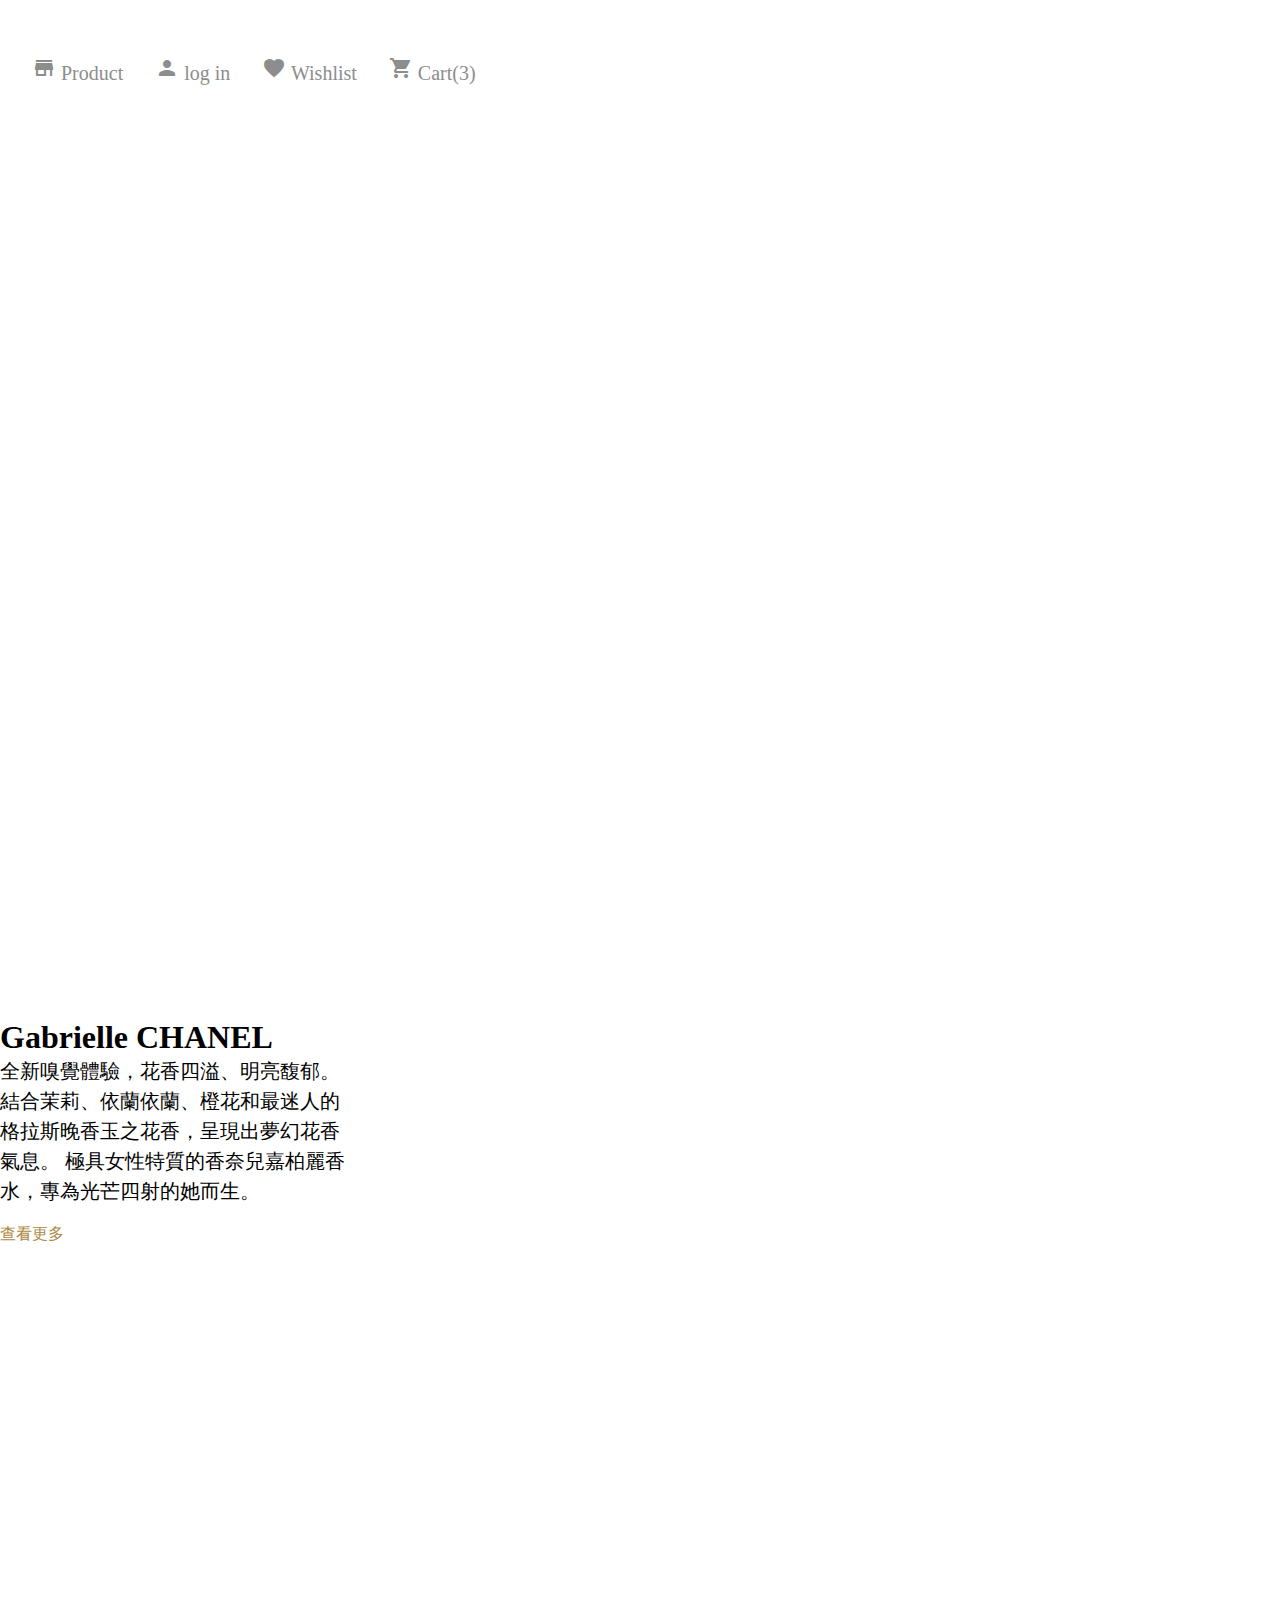
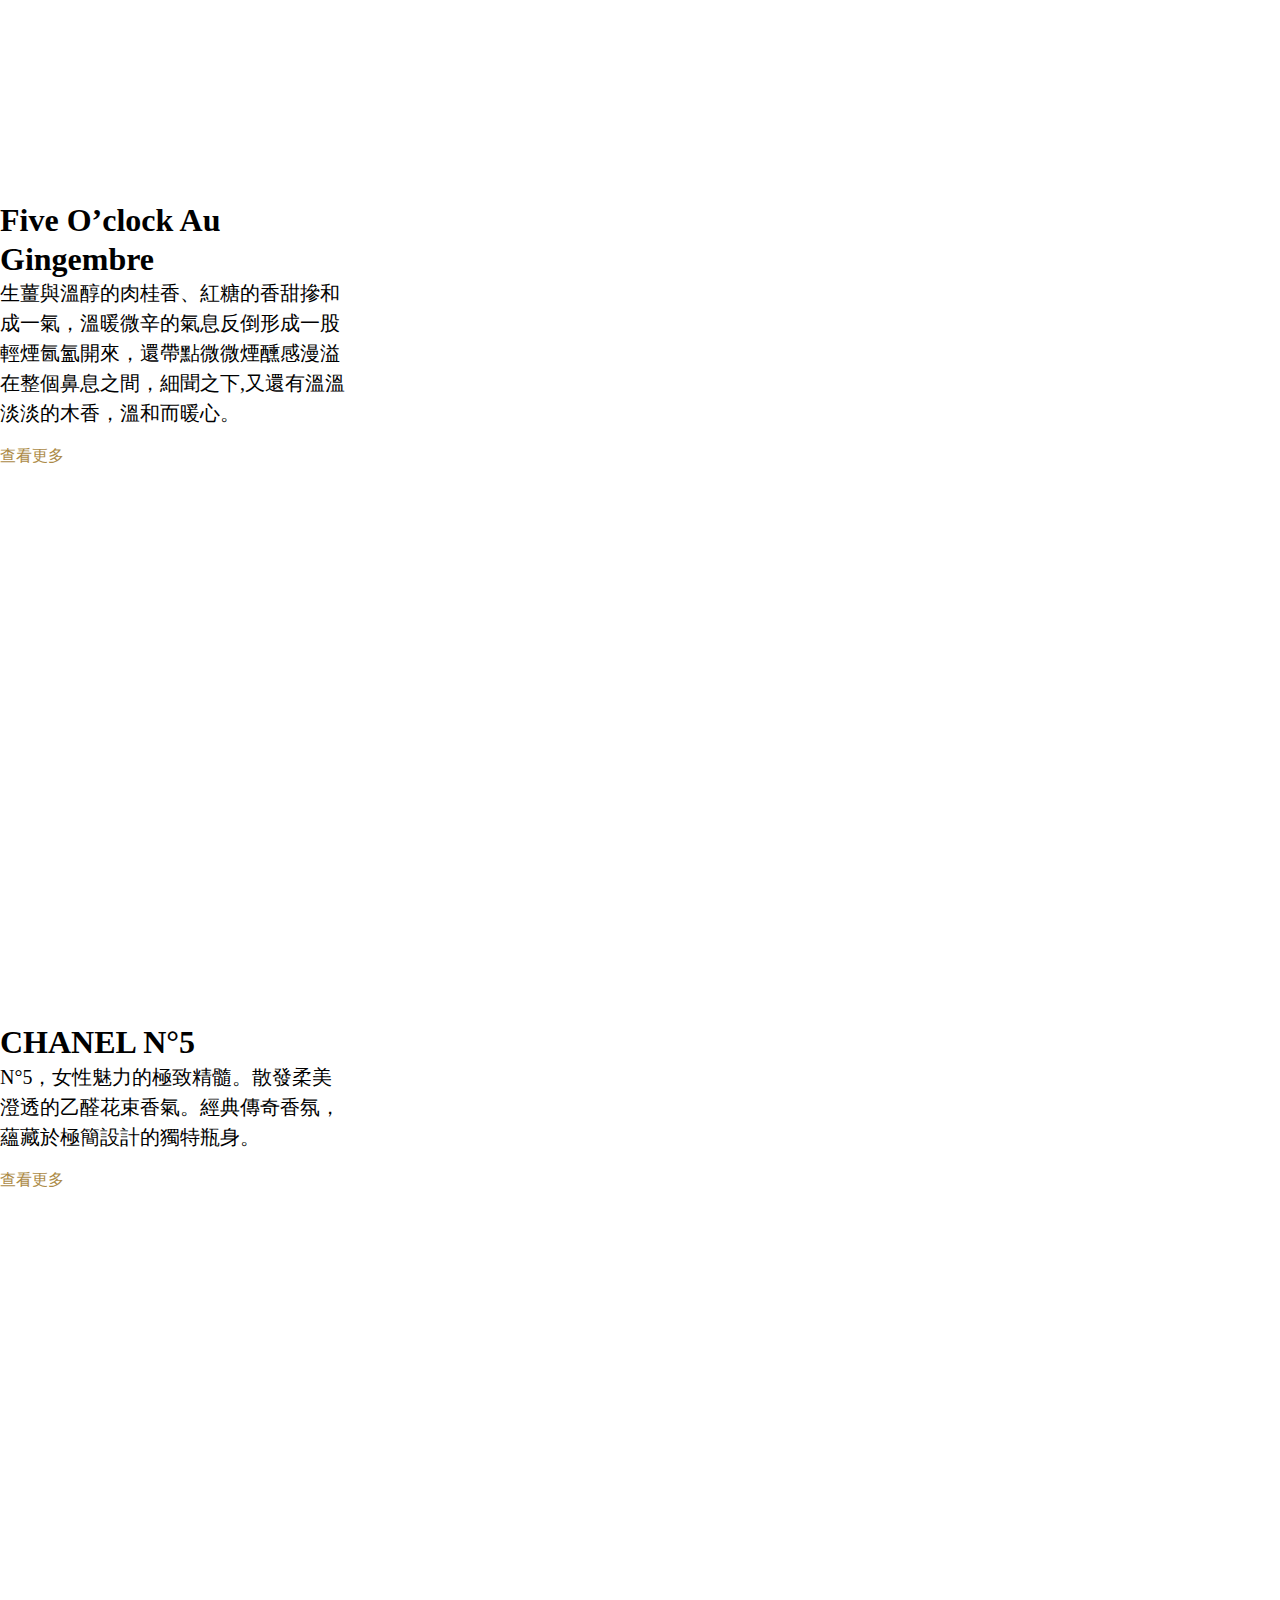
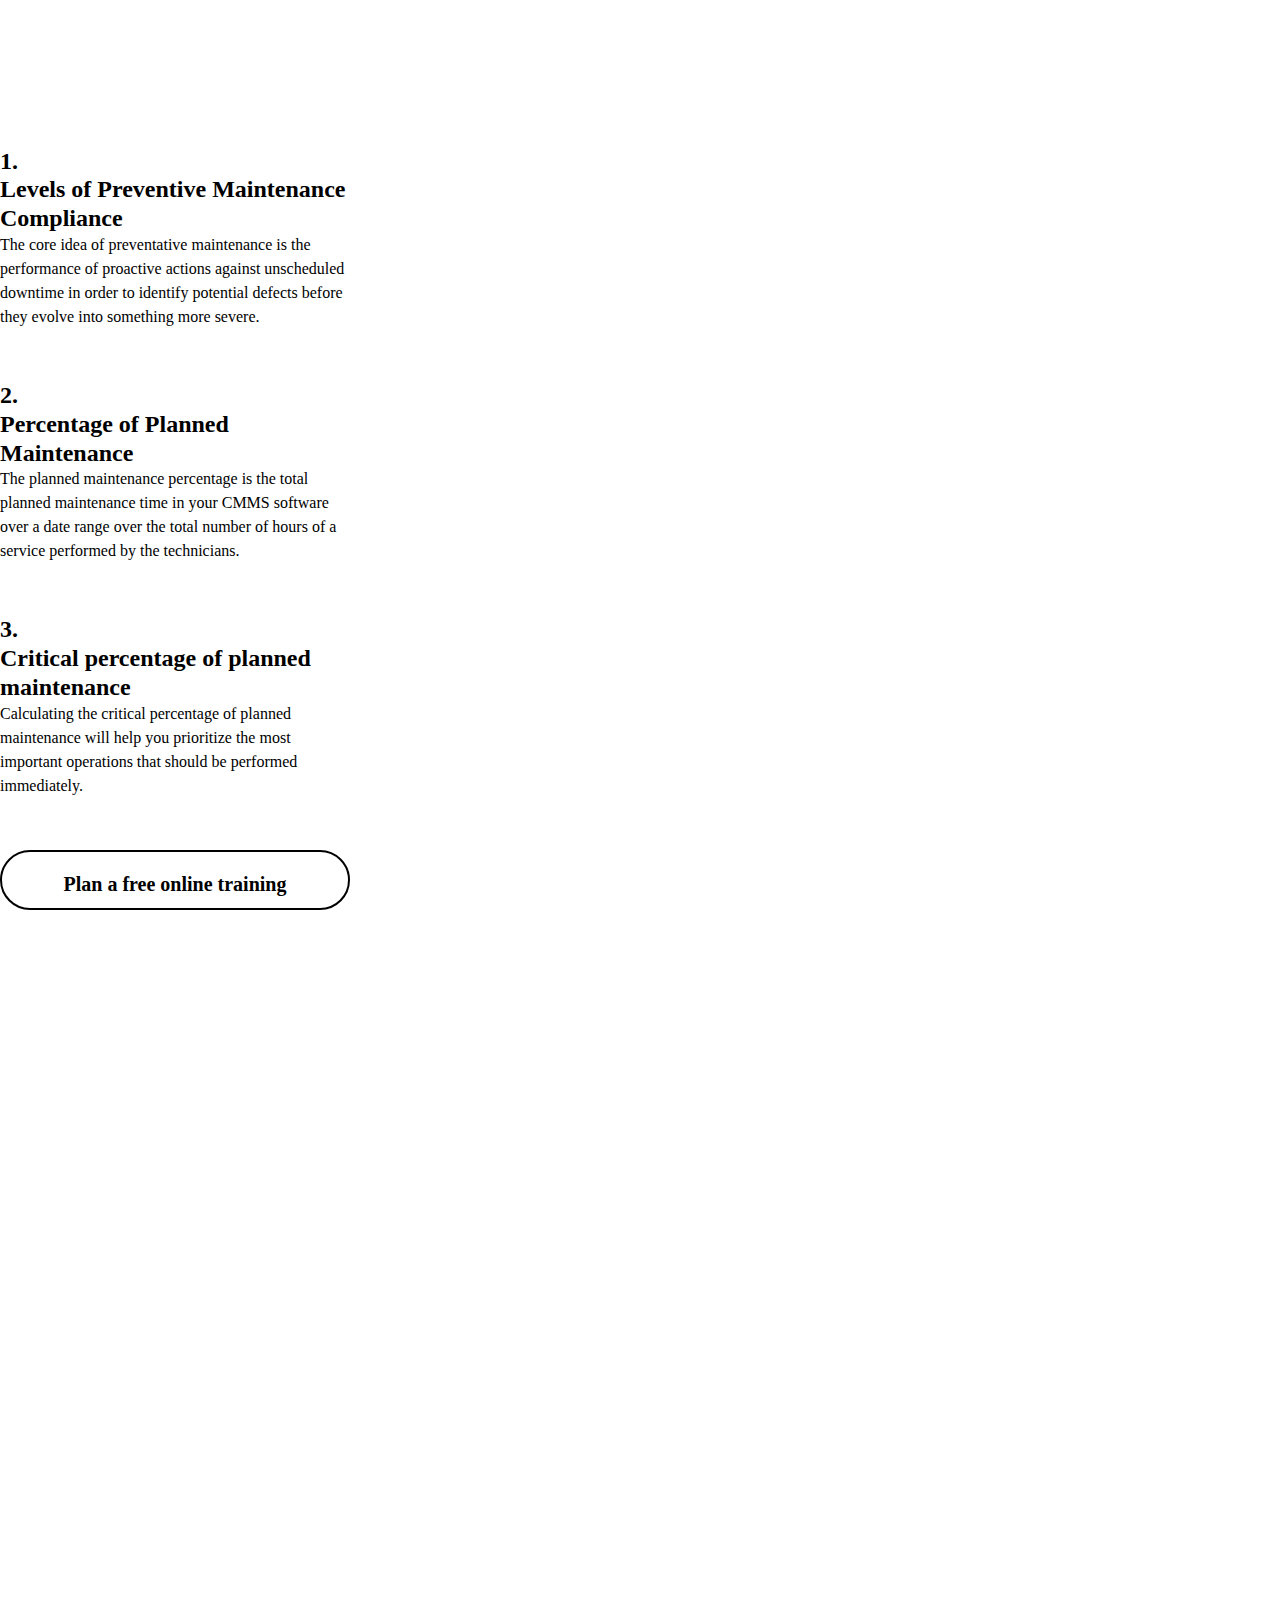
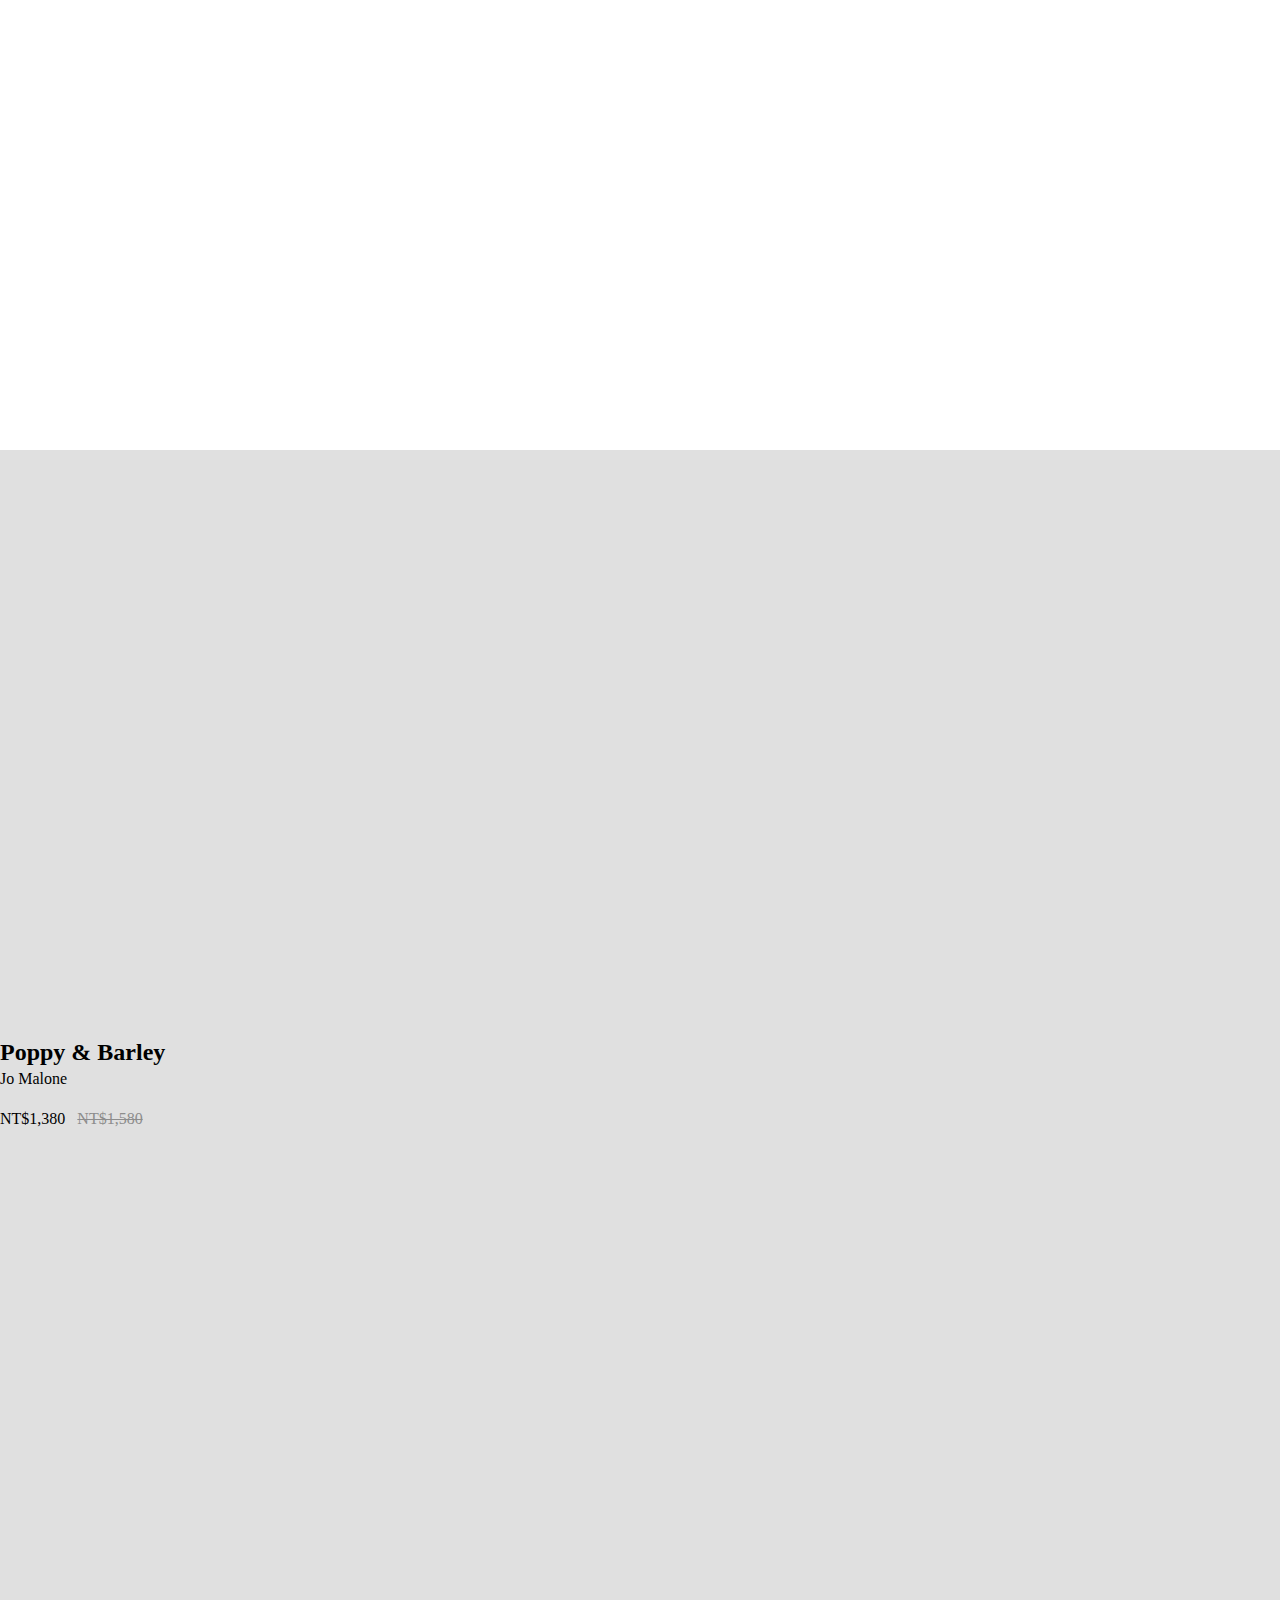
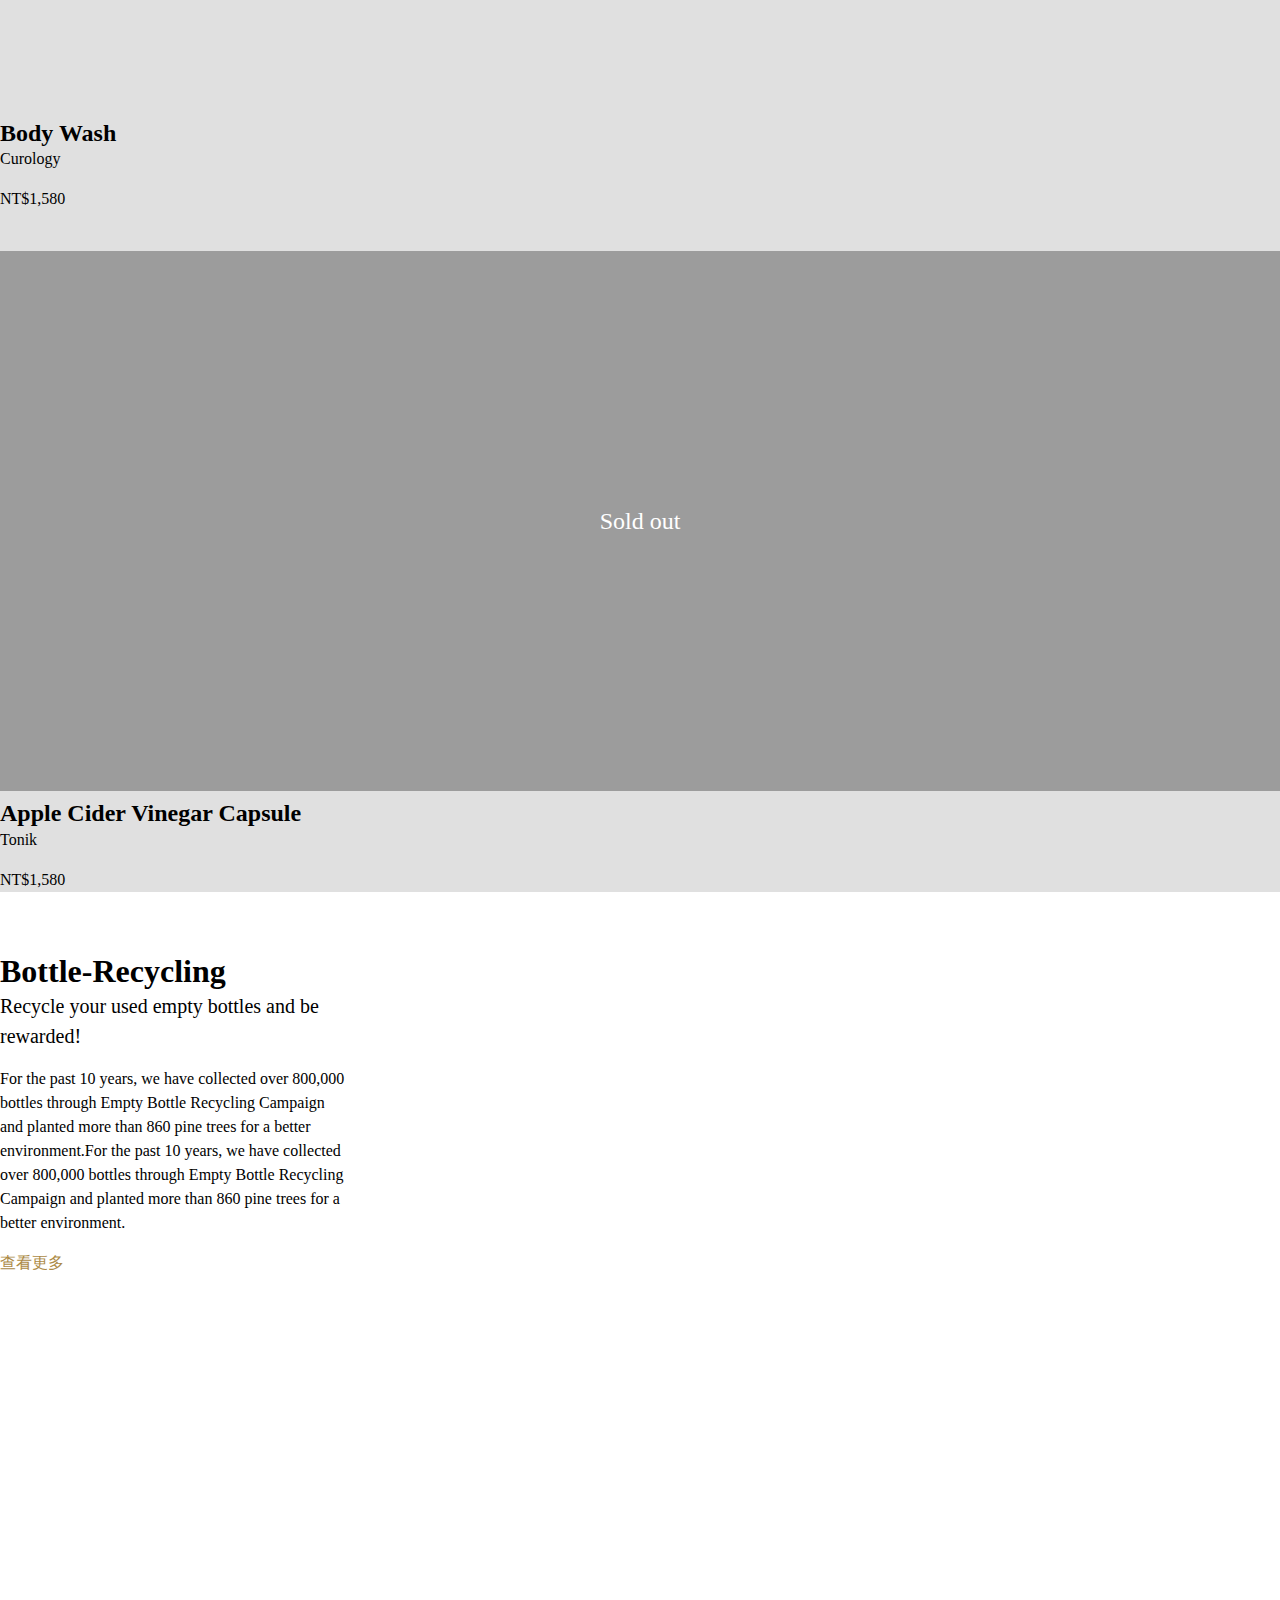
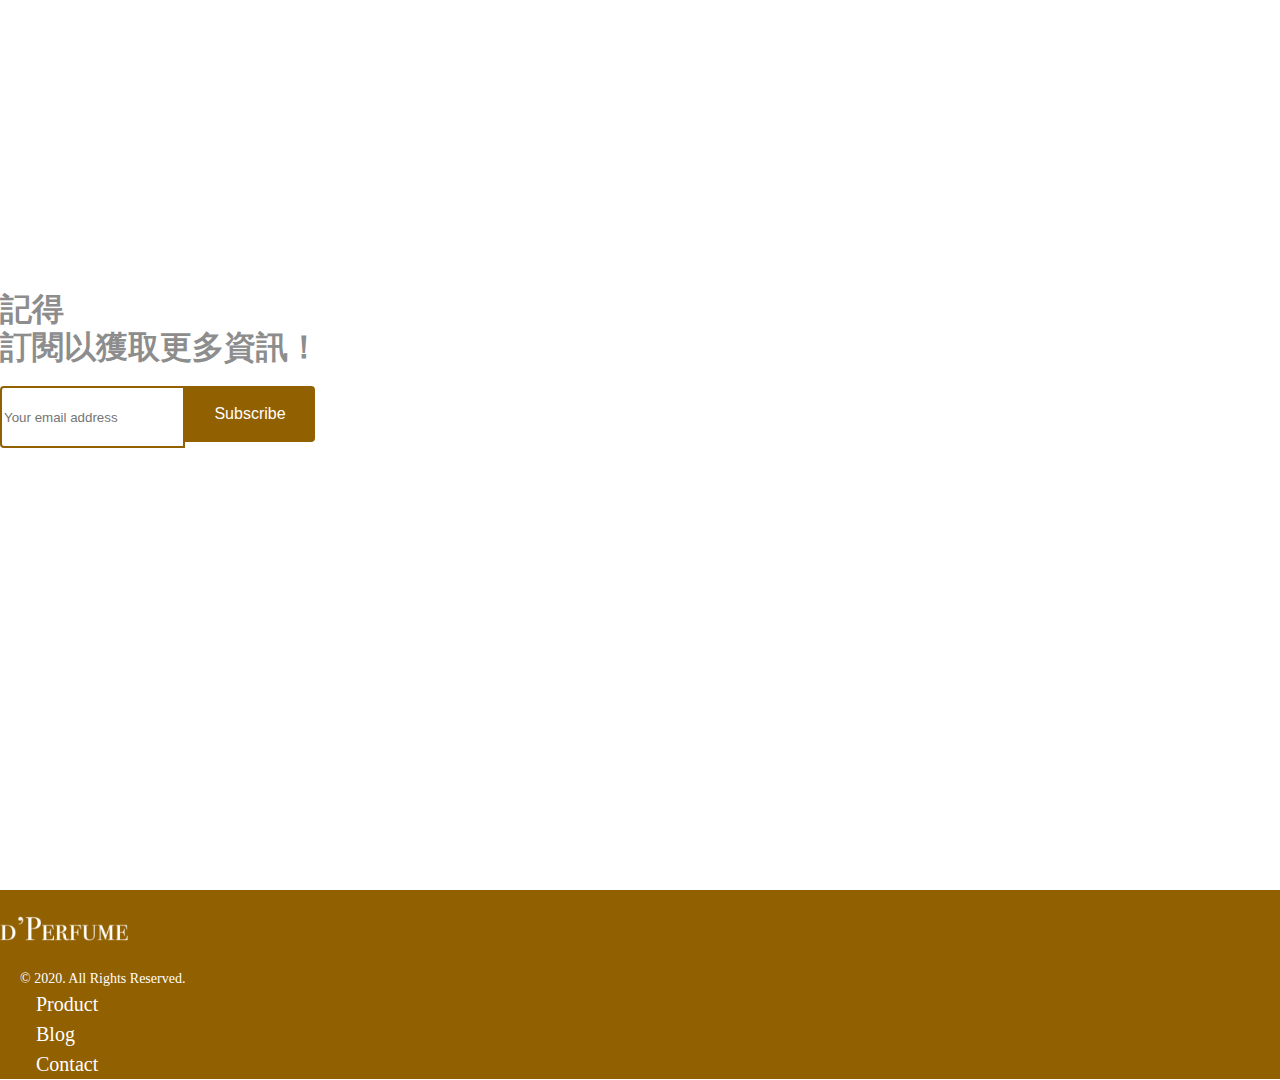
<file: index.html>
<!DOCTYPE html>
<html lang="en">
<head>
    <meta charset="UTF-8">
    <meta http-equiv="X-UA-Compatible" content="IE=edge">
    <meta name="viewport" content="width=device-width, initial-scale=1.0">
    <title>香水電商</title>
    <!-- CSS only -->
    <link href="https://cdn.jsdelivr.net/npm/bootstrap@5.0.0/dist/css/bootstrap.min.css" rel="stylesheet" integrity="sha384-wEmeIV1mKuiNpC+IOBjI7aAzPcEZeedi5yW5f2yOq55WWLwNGmvvx4Um1vskeMj0" crossorigin="anonymous">
    <link rel="stylesheet" href="https://fonts.googleapis.com/css?family=Tangerine">
    <link href="https://fonts.googleapis.com/css2?family=Material+Icons"
      rel="stylesheet">
    <link rel="stylesheet" href="css/style.css">
    <link rel="stylesheet" href="css/main.css">
    <!-- js -->
    <script src="js/jquery-3.1.1.min.js"></script>
    <script src="js/all.js"></script>
</head>
<body>
    <div class="container d-flex flex-row justify-content-between header">
        <h1><a class="bg-logo text-hide d-block" href="index.html">D'Perfume</a></h1>
        <ul class="menu">
            <li>
                <a href="product.html">
                    <span class="material-icons">store</span>
                    Product
                </a>
            </li>
            <li>
                <a href="login.html">
                    <span class="material-icons">person</span>
                    log in
                </a>
            </li>
            <li>
                <a href="#">
                    <span class="material-icons">favorite</span>
                    Wishlist
                </a>
            </li>
            <li>
                <a href="#">
                    <span class="material-icons">shopping_cart</span>
                    Cart(3)
                </a>
            </li>
        </ul>

        <div class="mob">
            <a href="#" class="showicon">
                <p>3</p>
                <span class="material-icons">shopping_cart</span>
            </a>
            <a href="#" class="showmenu">
                <span class="material-icons">
                    menu
                </span>
            </a>
        </div>
        <ul class="menu-mob">
            <li><a href="product.html">Product</a></li>
            <li><a href="#">Wishlist</a></li>
            <li><a href="#">Blog</a></li>
            <li><a href="#">Contact</a></li>
            <li><a href="login.html">log in</a></li>
        </ul>
    </div>

    <div class="banner d-flex align-items-center">
        <div class="container">
            <div class="row d-flex flex-row-reverse">
                <div class="col-md-5">
                    <h2>Perfume your day</h2>
                    <p>A perfume is like a piece of clothing, a message, a way of presenting oneself a costume that according to the person who wears it.</p>
                    <a href="#" id="a-button">Shop now</a>
                </div>
            </div>
        </div>
    </div>

    <div class="container">
        <ul class="itemlist">
            <li class="row d-flex flex-row">
                <div class="col-md-6 item-intro align-self-center d-flex justify-content-center">
                    <div class="intro-box">
                        <h2>Gabrielle CHANEL</h2>
                        <p>全新嗅覺體驗，花香四溢、明亮馥郁。結合茉莉、依蘭依蘭、橙花和最迷人的格拉斯晚香玉之花香，呈現出夢幻花香氣息。 極具女性特質的香奈兒嘉柏麗香水，專為光芒四射的她而生。</p>
                        <a href="product-info.html">查看更多</a>
                    </div>
                </div>
                <div class="col-md-6 item-picture a"></div>
            </li>
            <li class="row d-flex flex-row-reverse">
                <div class="col-md-6 item-intro align-self-center d-flex justify-content-center">
                    <div class="intro-box">
                        <h2>Five O’clock Au Gingembre</h2>
                        <p>生薑與溫醇的肉桂香、紅糖的香甜摻和成一氣，溫暖微辛的氣息反倒形成一股輕煙氤氳開來，還帶點微微煙醺感漫溢在整個鼻息之間，細聞之下,又還有溫溫淡淡的木香，溫和而暖心。</p>
                        <a href="product-info.html">查看更多</a>
                    </div>
                </div>
                <div class="col-md-6 item-picture b"></div>
            </li>
            <li class="row d-flex flex-row">
                <div class="col-md-6 item-intro align-self-center d-flex justify-content-center">
                    <div class="intro-box">
                        <h2>CHANEL N°5</h2>
                        <p>N°5，女性魅力的極致精髓。散發柔美澄透的乙醛花束香氣。經典傳奇香氛，蘊藏於極簡設計的獨特瓶身。</p>
                        <a href="product-info.html">查看更多</a>
                    </div>
                </div>
                <div class="col-md-6 item-picture c"></div>
            </li>
            <li class="row d-flex flex-row-reverse">
                <div class="col-md-6 item-intro align-self-center d-flex justify-content-center">
                    <div class="intro-box">
                        <ol>
                            <li>
                                <h3>1.<br>Levels of Preventive Maintenance Compliance</h2>
                                <p>The core idea of preventative maintenance is the performance of proactive actions against unscheduled downtime in order to identify potential defects before they evolve into something more severe.</p>
                            </li>
                            <li>
                                <h3>2.<br>Percentage of Planned Maintenance</h2>
                                <p>The planned maintenance percentage is the total planned maintenance time in your CMMS software over a date range over the total number of hours of a service performed by the technicians.</p>
                            </li>
                            <li>
                                <h3>3.<br>Critical percentage of planned maintenance</h2>
                                <p>Calculating the critical percentage of planned maintenance will help you prioritize the most important operations that should be performed immediately.</p>
                            </li>
                        </ol>
                        <a href="#" id="a-button">Plan a free online training</a>
                    </div>
                </div>
                <div class="col-md-6 item-picture d"></div>
            </li>
        </ul>
    </div>

    <div class="gray">
        <div class="container">
            <div class="row">
                <div class="col-md-4 item-price">
                    <div class="item-img a"></div>
                    <h2>Poppy & Barley</h2>
                    <p>Jo Malone</p>
                    <p>
                        NT$1,380
                        <span>NT$1,580</span>
                    </p>
                </div>
                <div class="col-md-4 item-price">
                    <div class="item-img b"></div>
                    <h2>Body Wash</h2>
                    <p>Curology</p>
                    <p>NT$1,580</p>
                </div>
                <div class="col-md-4 item-price">
                    <div class="item-img c">
                        <p>Sold out</p>
                    </div>
                    <h2>Apple Cider Vinegar Capsule</h2>
                    <p>Tonik</p>
                    <p>NT$1,580</p>
                </div>
            </div>
        </div>
    </div>

    <div class="container">
        <ul class="itemlist">
            <li class="row d-flex flex-row-reverse ">
                <div class="col-md-4 item-intro d-flex align-items-center justify-content-center">
                    <div class="intro-box">
                        <h2>Bottle-Recycling</h2>
                        <p>Recycle your used empty bottles and be rewarded!</p>
                        <h4>For the past 10 years, we have collected over 800,000 bottles through Empty Bottle Recycling Campaign and planted more than 860 pine trees for a better environment.For the past 10 years, we have collected over 800,000 bottles through Empty Bottle Recycling Campaign and planted more than 860 pine trees for a better environment.</h4>
                        <a href="product-info.html">查看更多</a>
                    </div>
                </div>
                <div class="col-md-8">
                    <div class="item-picture e"></div>
                </div>
            </li>
        </ul>
    </div>

    <div class="subscribe d-flex flex-column-reverse">
        <div class="container">
            <div class="row">
                <h2>記得<br>訂閱以獲取更多資訊！</h2>
                <form action="#" class="col-4 subscribe-form">
                    <input type="email" placeholder="Your email address">
                    <button type="submit">Subscribe</button>
                </form>
            </div>
        </div>
    </div>

    <div class="footer">
        <div class="container d-flex flex-row justify-content-between">
            <div class="d-flex flex-row align-items-center">
                <img src="images/d’Perfumew.png" alt="logow">
                <p>© 2020. All Rights Reserved.</p>
            </div>
            <ul class="d-flex flex-row align-items-center">
                <li><a href="product.html">Product</a></li>
                <li><a href="#">Blog</a></li>
                <li><a href="#">Contact</a></li>
            </ul>
        </div>
    </div>

</body>
</html>
</file>
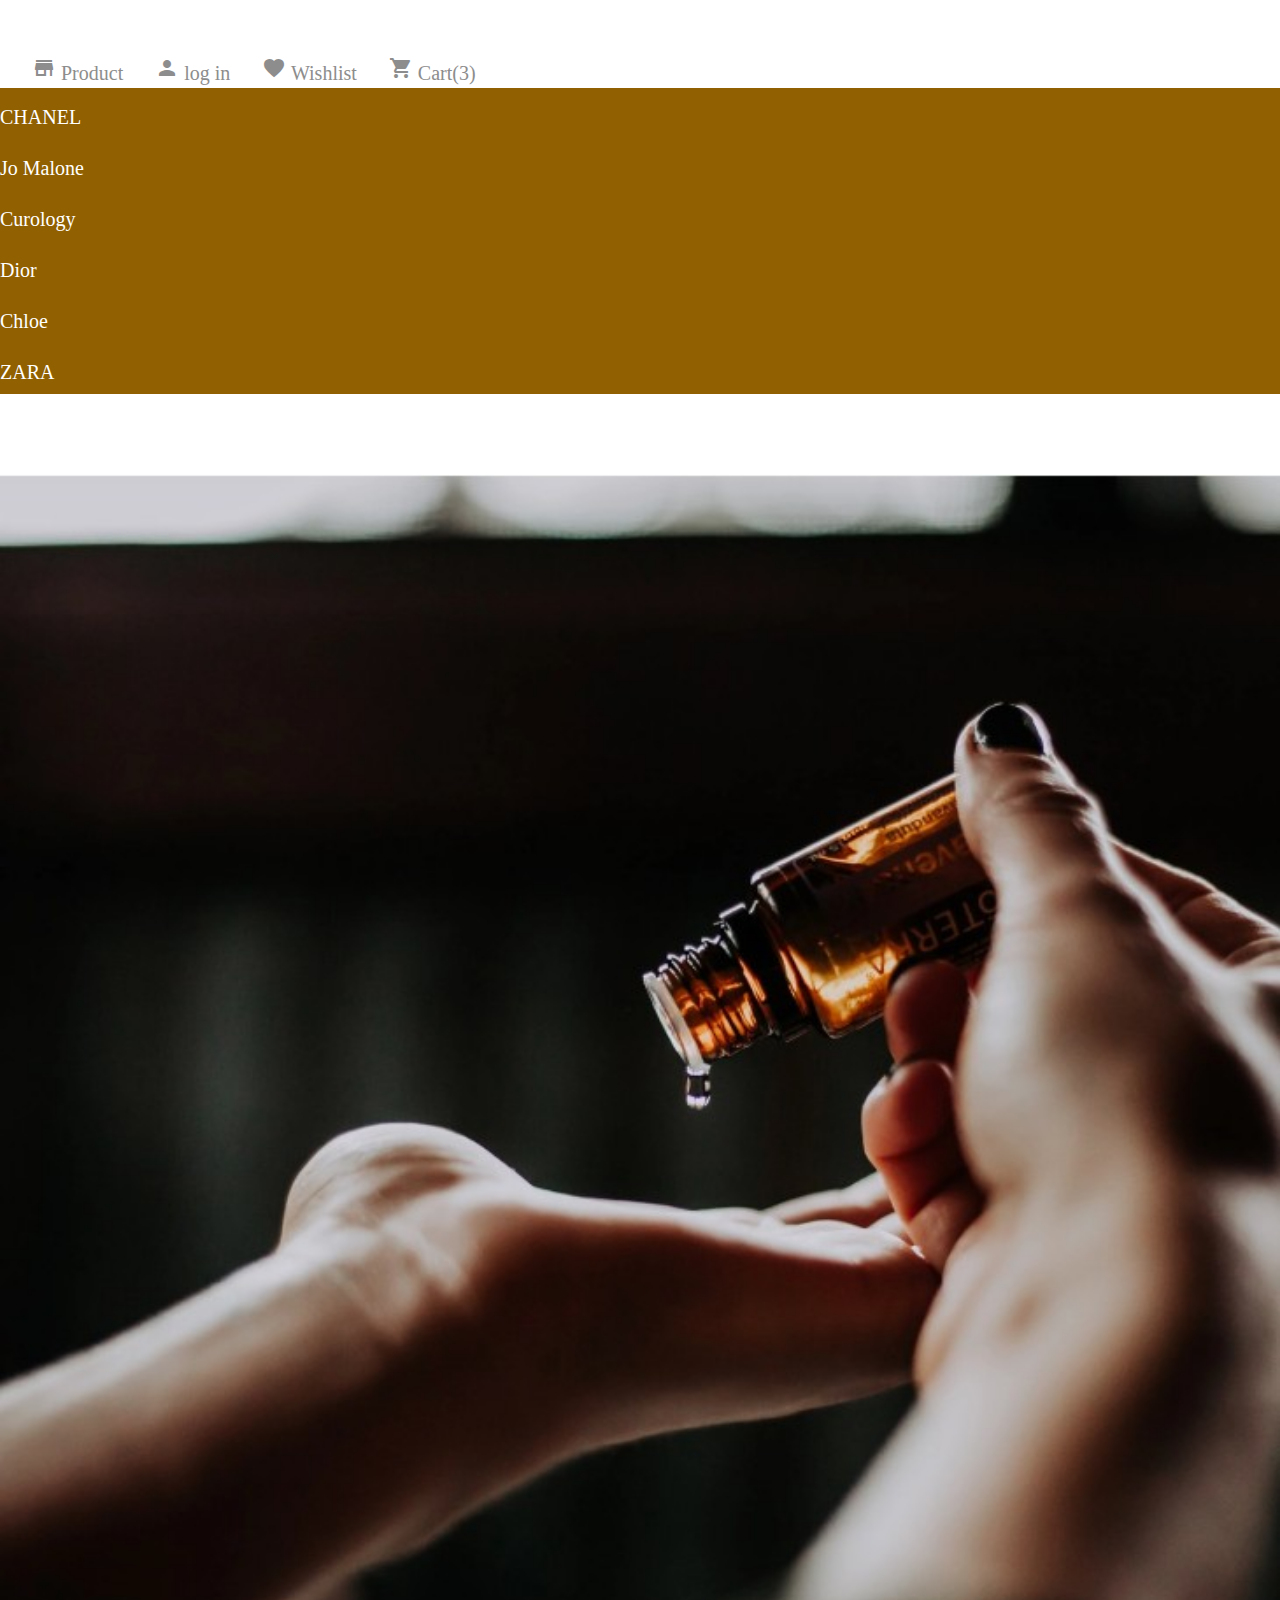
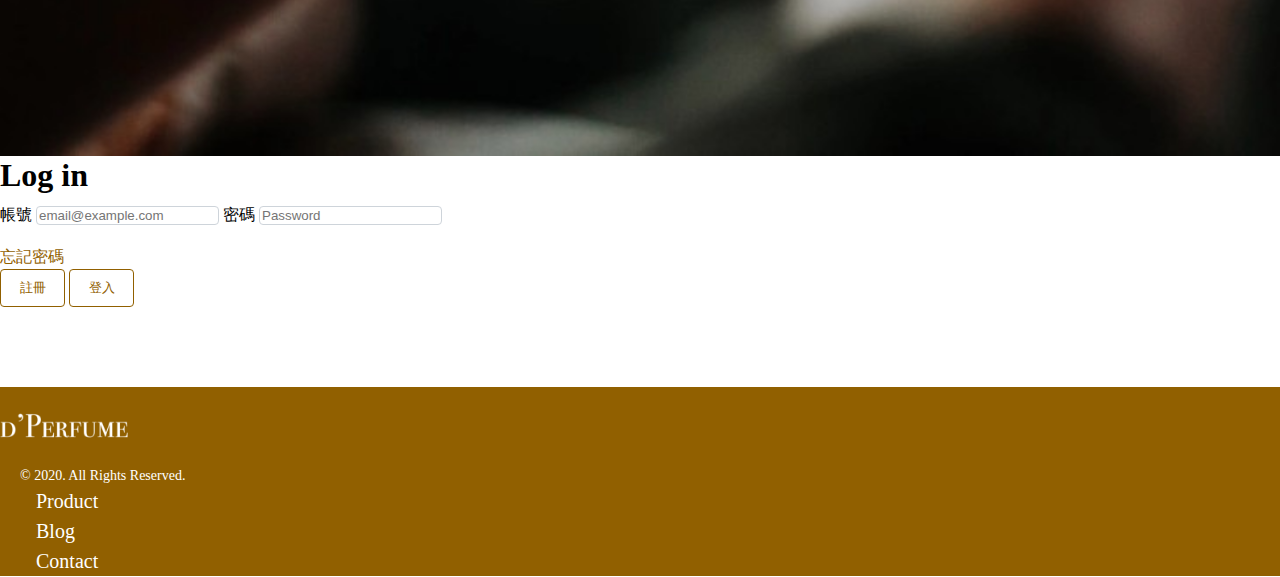
<file: login.html>
<!DOCTYPE html>
<html lang="en">
<head>
    <meta charset="UTF-8">
    <meta http-equiv="X-UA-Compatible" content="IE=edge">
    <meta name="viewport" content="width=device-width, initial-scale=1.0">
    <title>香水電商 - 登入</title>
    <!-- CSS only -->
    <link href="https://cdn.jsdelivr.net/npm/bootstrap@5.0.0/dist/css/bootstrap.min.css" rel="stylesheet" integrity="sha384-wEmeIV1mKuiNpC+IOBjI7aAzPcEZeedi5yW5f2yOq55WWLwNGmvvx4Um1vskeMj0" crossorigin="anonymous">
    <link rel="stylesheet" href="https://fonts.googleapis.com/css?family=Tangerine">
    <link href="https://fonts.googleapis.com/css2?family=Material+Icons"
        rel="stylesheet">
    <link rel="stylesheet" href="css/style.css">
    <link rel="stylesheet" href="css/login.css">
    <!-- js -->
    <script src="js/jquery-3.1.1.min.js"></script>
    <script src="js/all.js"></script>
</head>
<body>
    <div class="container d-flex flex-row justify-content-between header">
        <h1><a class="bg-logo text-hide d-block" href="index.html">D'Perfume</a></h1>
        <ul class="menu">
            <li>
                <a href="product.html">
                    <span class="material-icons">store</span>
                    Product
                </a>
            </li>
            <li>
                <a href="login.html">
                    <span class="material-icons">person</span>
                    log in
                </a>
            </li>
            <li>
                <a href="#">
                    <span class="material-icons">favorite</span>
                    Wishlist
                </a>
            </li>
            <li>
                <a href="#">
                    <span class="material-icons">shopping_cart</span>
                    Cart(3)
                </a>
            </li>
        </ul>

        <div class="mob">
            <a href="#" class="showicon">
                <p>3</p>
                <span class="material-icons">shopping_cart</span>
            </a>
            <a href="#" class="showmenu">
                <span class="material-icons">
                    menu
                </span>
            </a>
        </div>
        <ul class="menu-mob">
            <li><a href="product.html">Product</a></li>
            <li><a href="#">Wishlist</a></li>
            <li><a href="#">Blog</a></li>
            <li><a href="#">Contact</a></li>
            <li><a href="login.html">log in</a></li>
        </ul>
    </div>

    <div class="category">
        <ul class="container d-flex flex-row flex-wrap">
            <li><a href="">CHANEL</a></li>
            <li><a href="">Jo Malone</a></li>
            <li><a href="">Curology</a></li>
            <li><a href="">Dior</a></li>
            <li><a href="">Chloe</a></li>
            <li><a href="">ZARA</a></li>
        </ul>
    </div>

    <div class="container">
        <div class="row main">
            <div class="col-md-8">
                <img src="images/login.jpg" alt="login">
            </div>
            <div class="col-md-4 d-flex flex-column justify-content-center">
                <h1>Log in</h1>
                <form action="#" class="d-flex flex-column">
                    <label for="account">帳號</label>
                    <input type="email" placeholder="email@example.com">
                    <label for="password">密碼</label>
                    <input type="password" placeholder="Password">
                    <div class="d-flex justify-content-between align-items-center">
                        <a href="">忘記密碼</a>
                        <div class="login-button">
                            <button>註冊</button>
                            <button type="submit">登入</button>
                        </div>
                    </div>
                </form>
            </div>
        </div>
    </div>

    <div class="footer">
        <div class="container d-flex flex-row justify-content-between">
            <div class="d-flex flex-row align-items-center">
                <img src="images/d’Perfumew.png" alt="logow">
                <p>© 2020. All Rights Reserved.</p>
            </div>
            <ul class="d-flex flex-row align-items-center">
                <li><a href="product.html">Product</a></li>
                <li><a href="#">Blog</a></li>
                <li><a href="#">Contact</a></li>
            </ul>
        </div>
    </div>
</body>
</html>
</file>
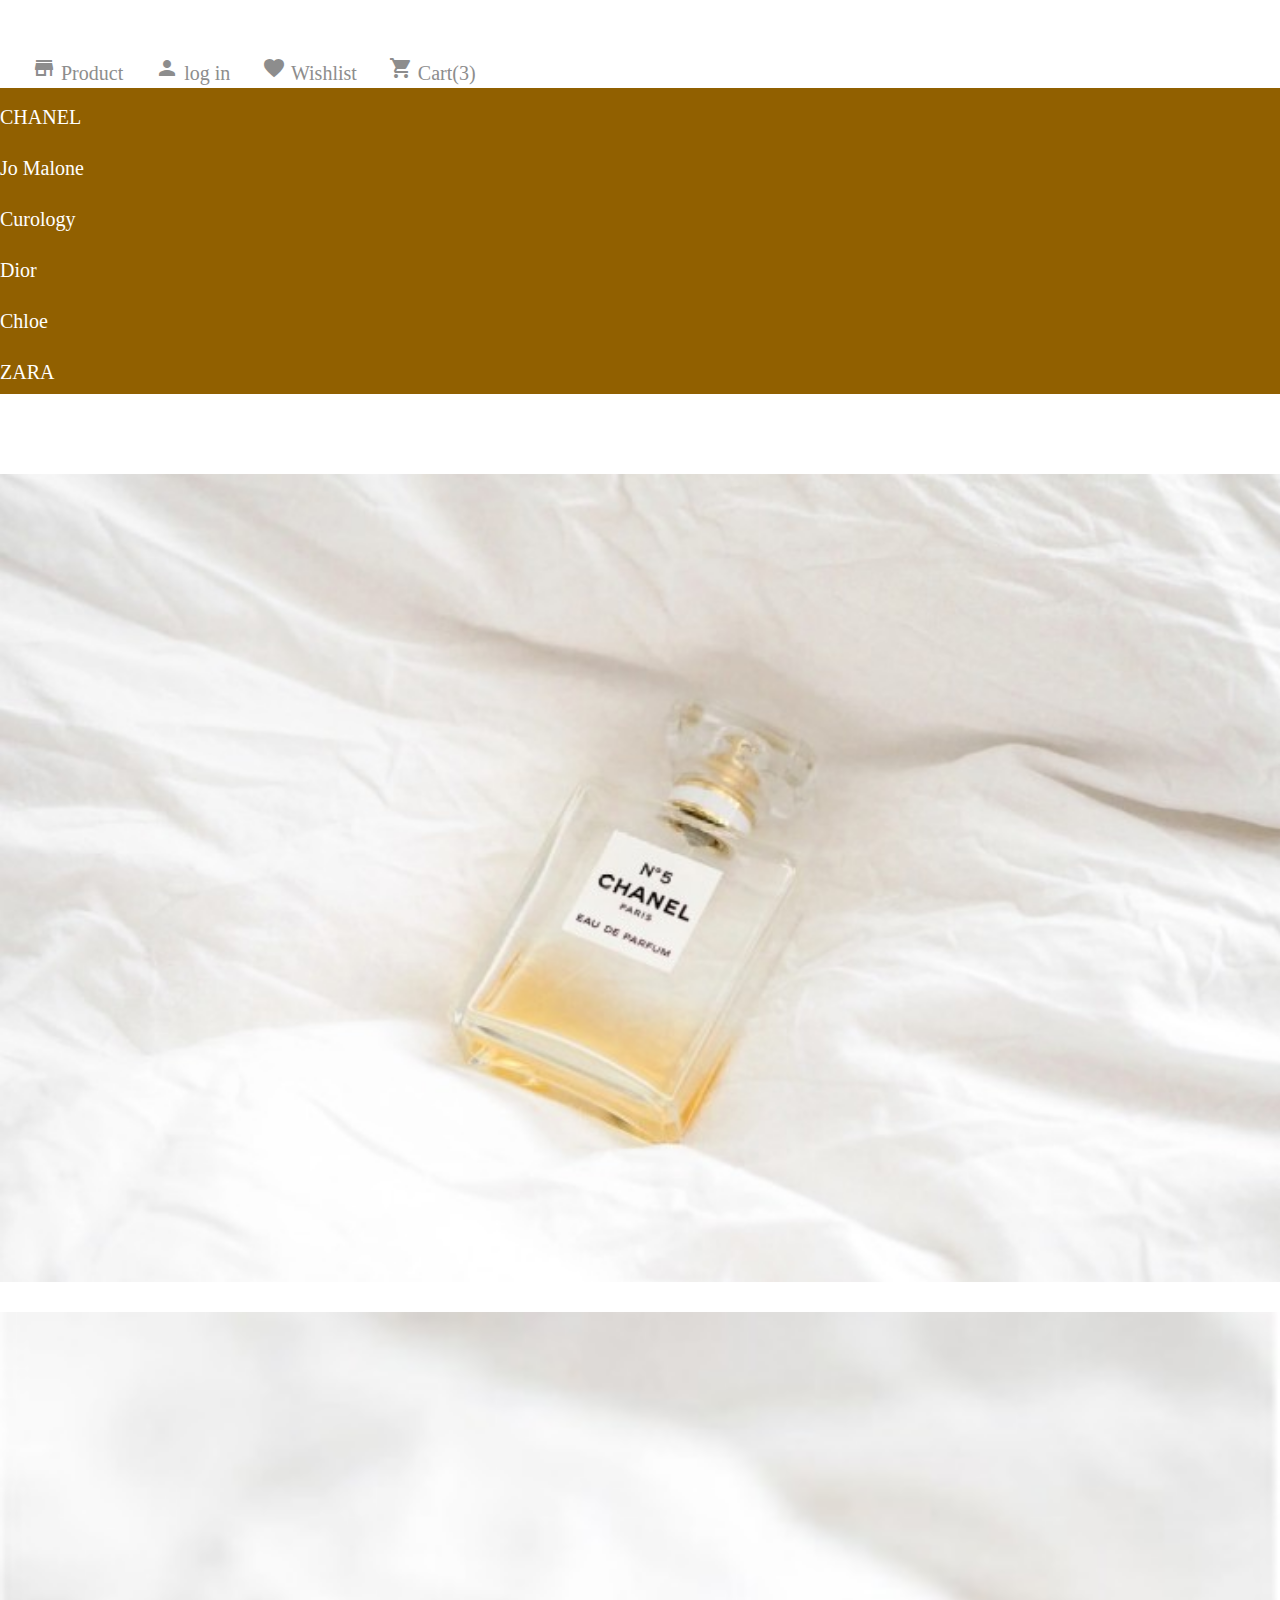
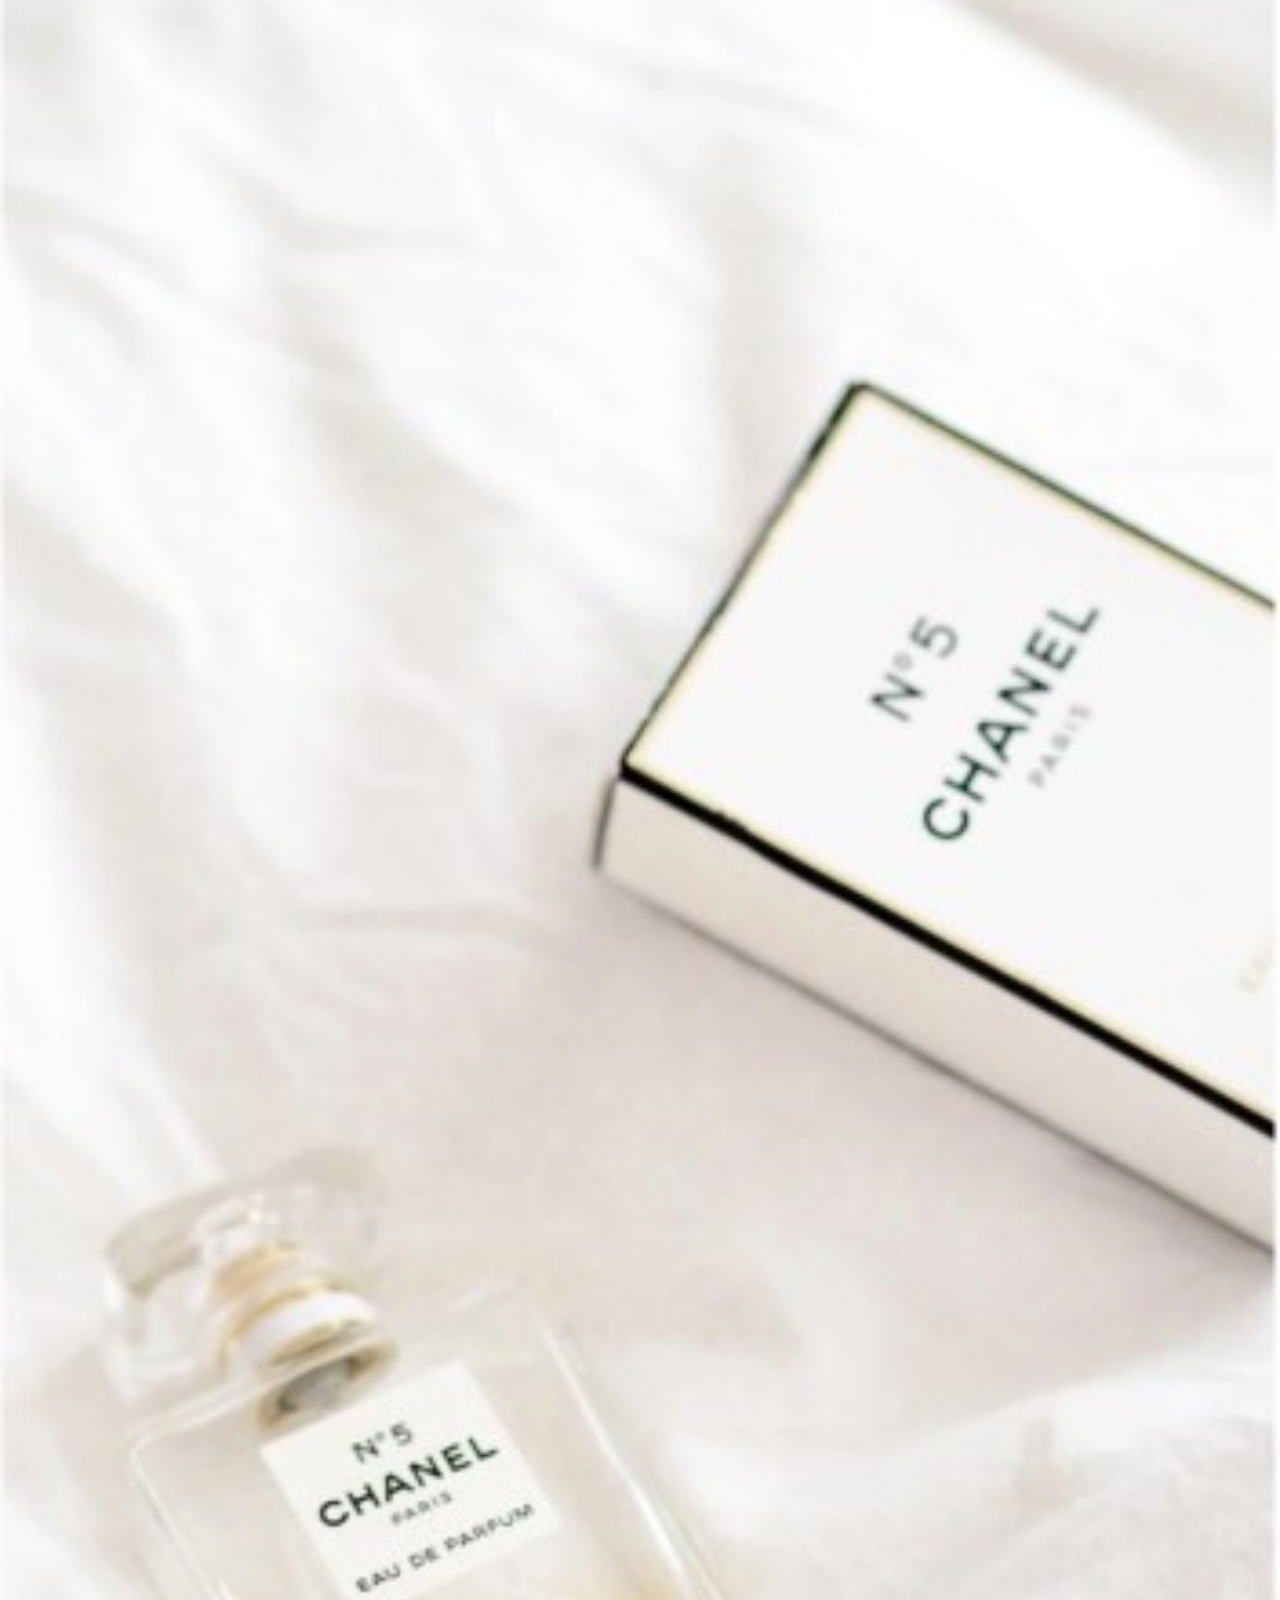
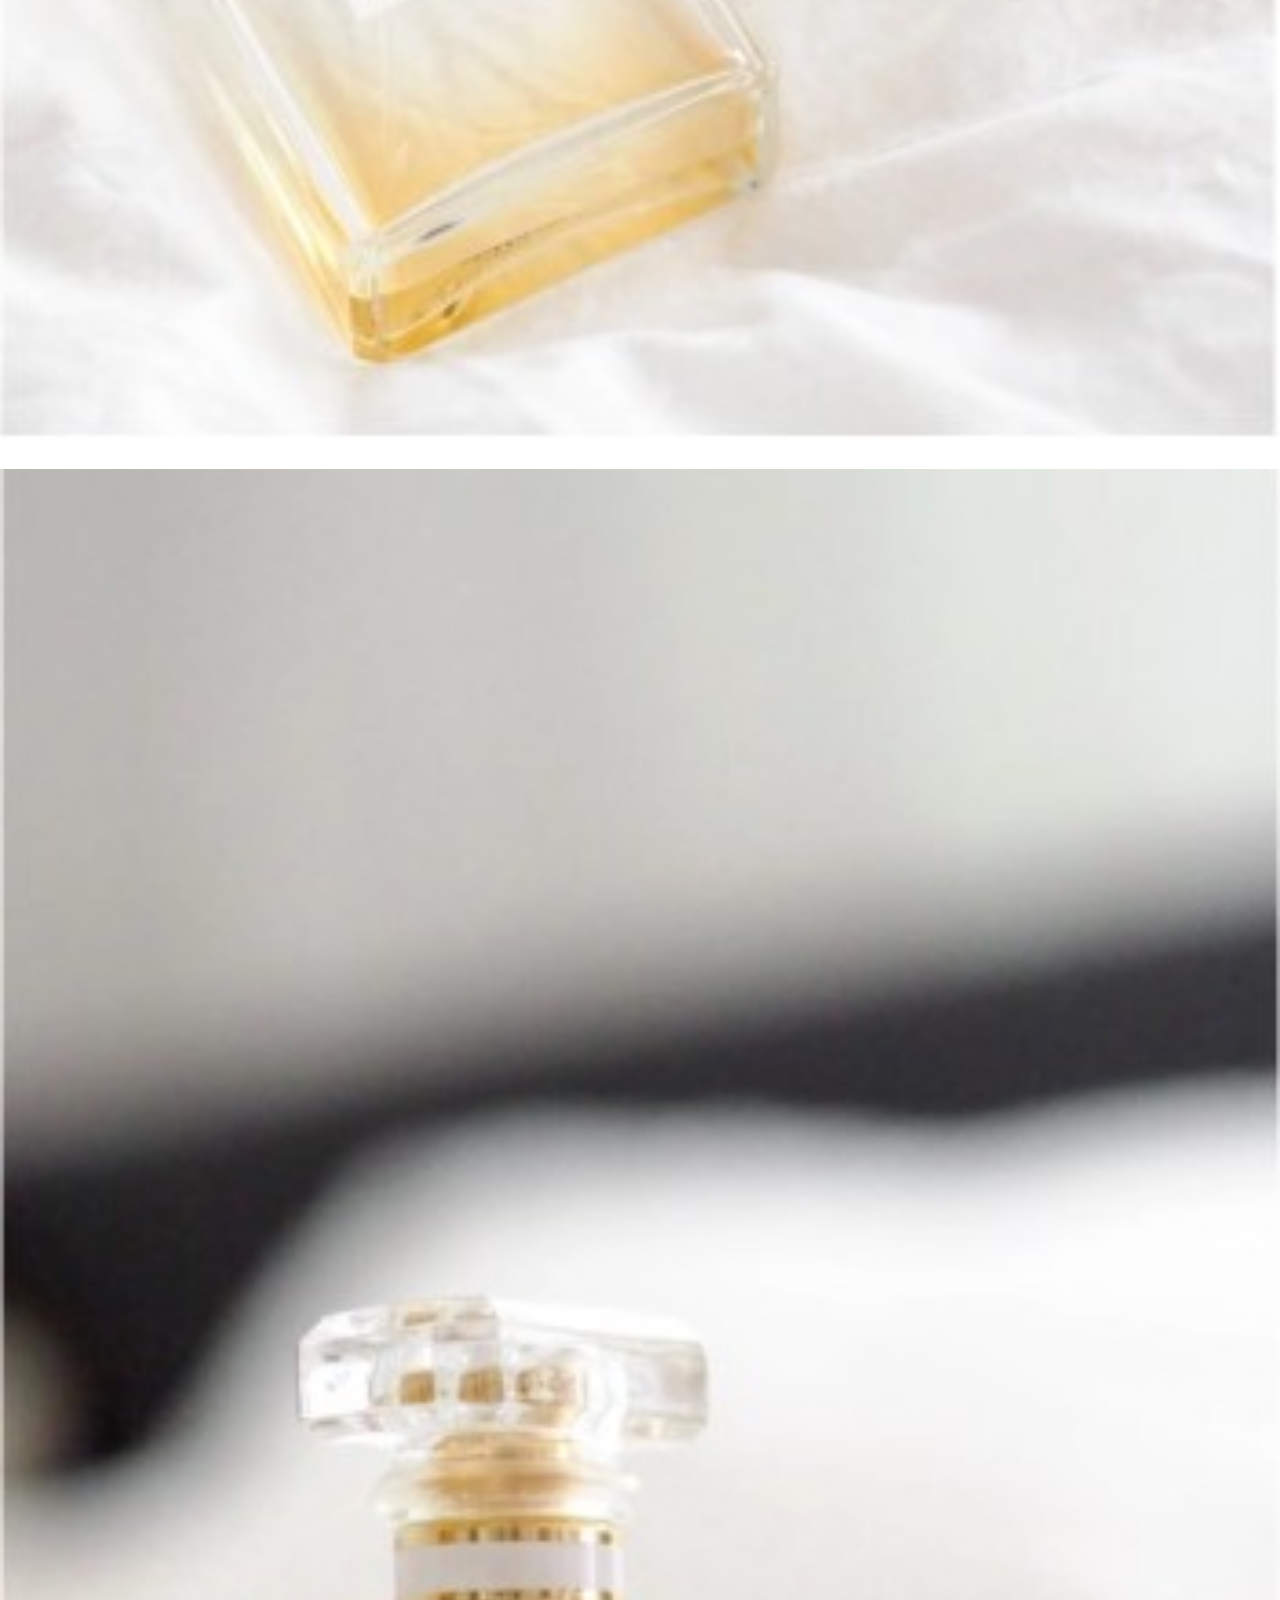
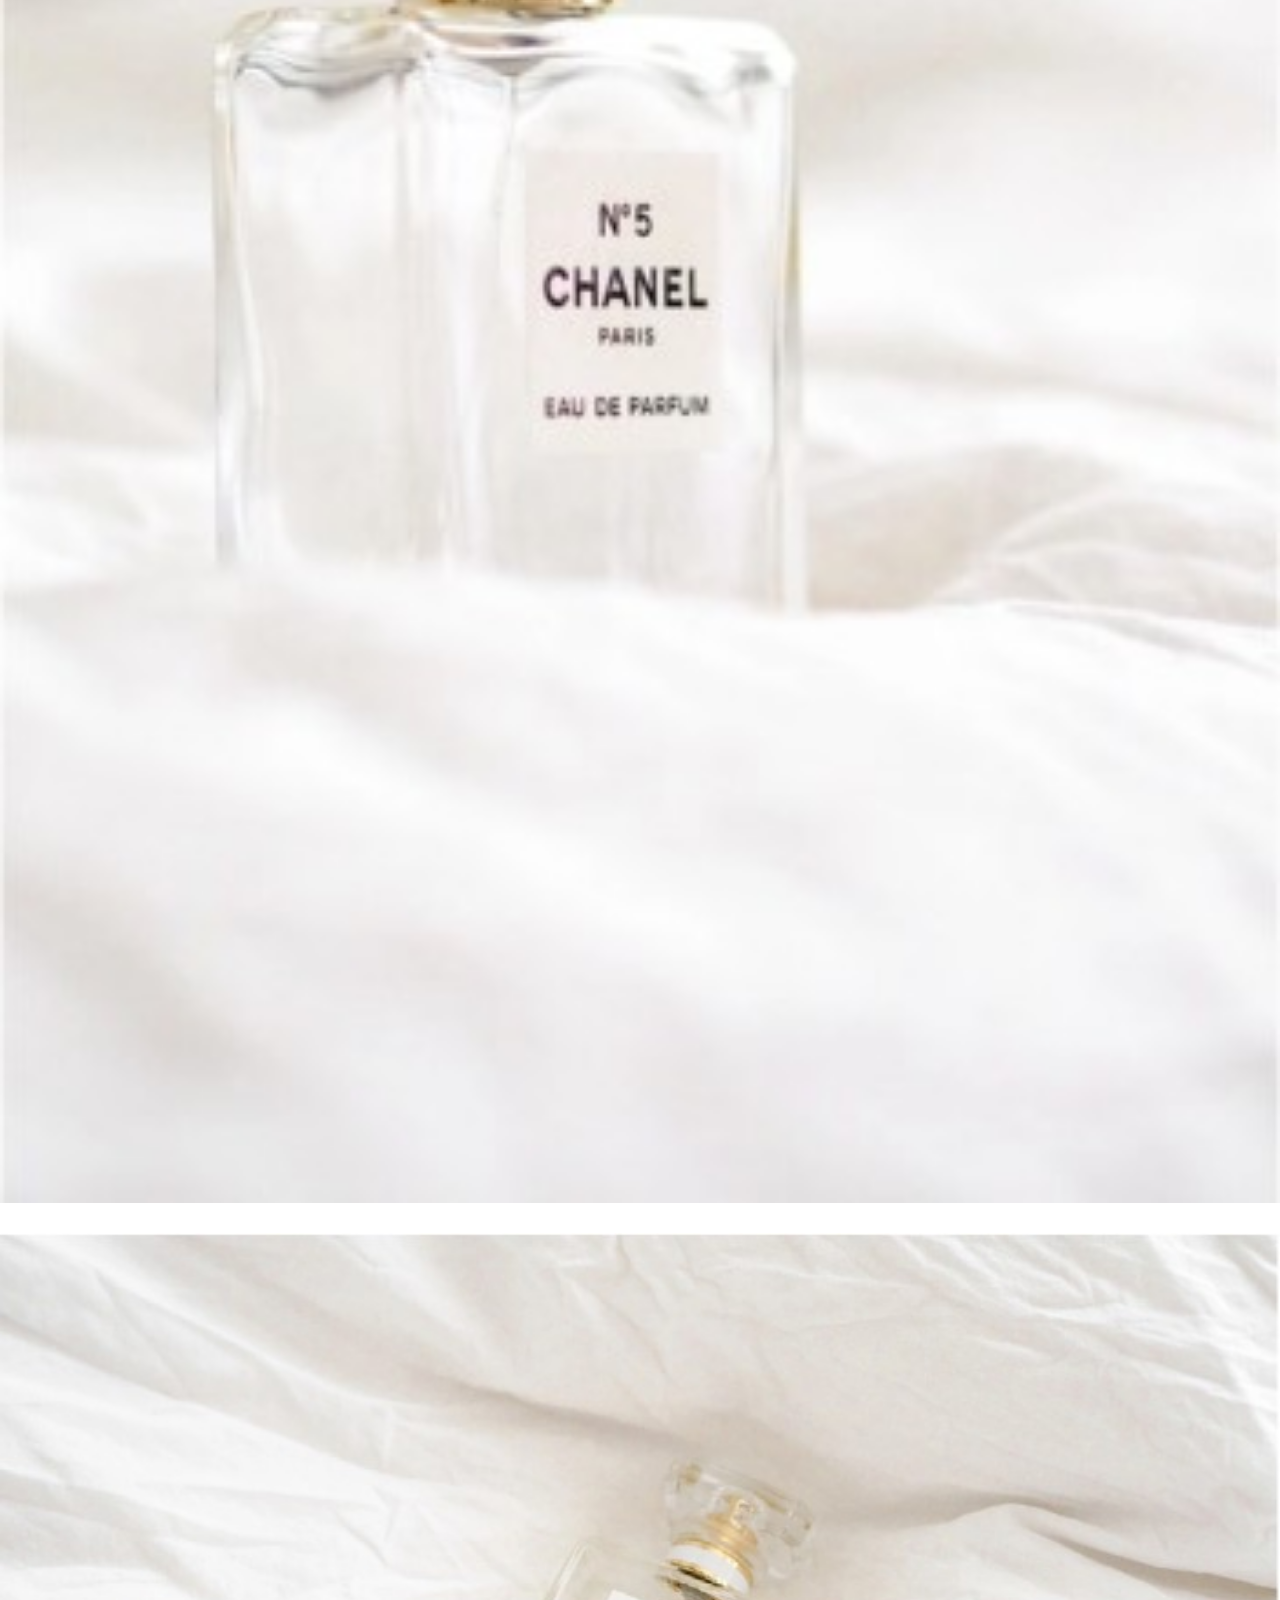
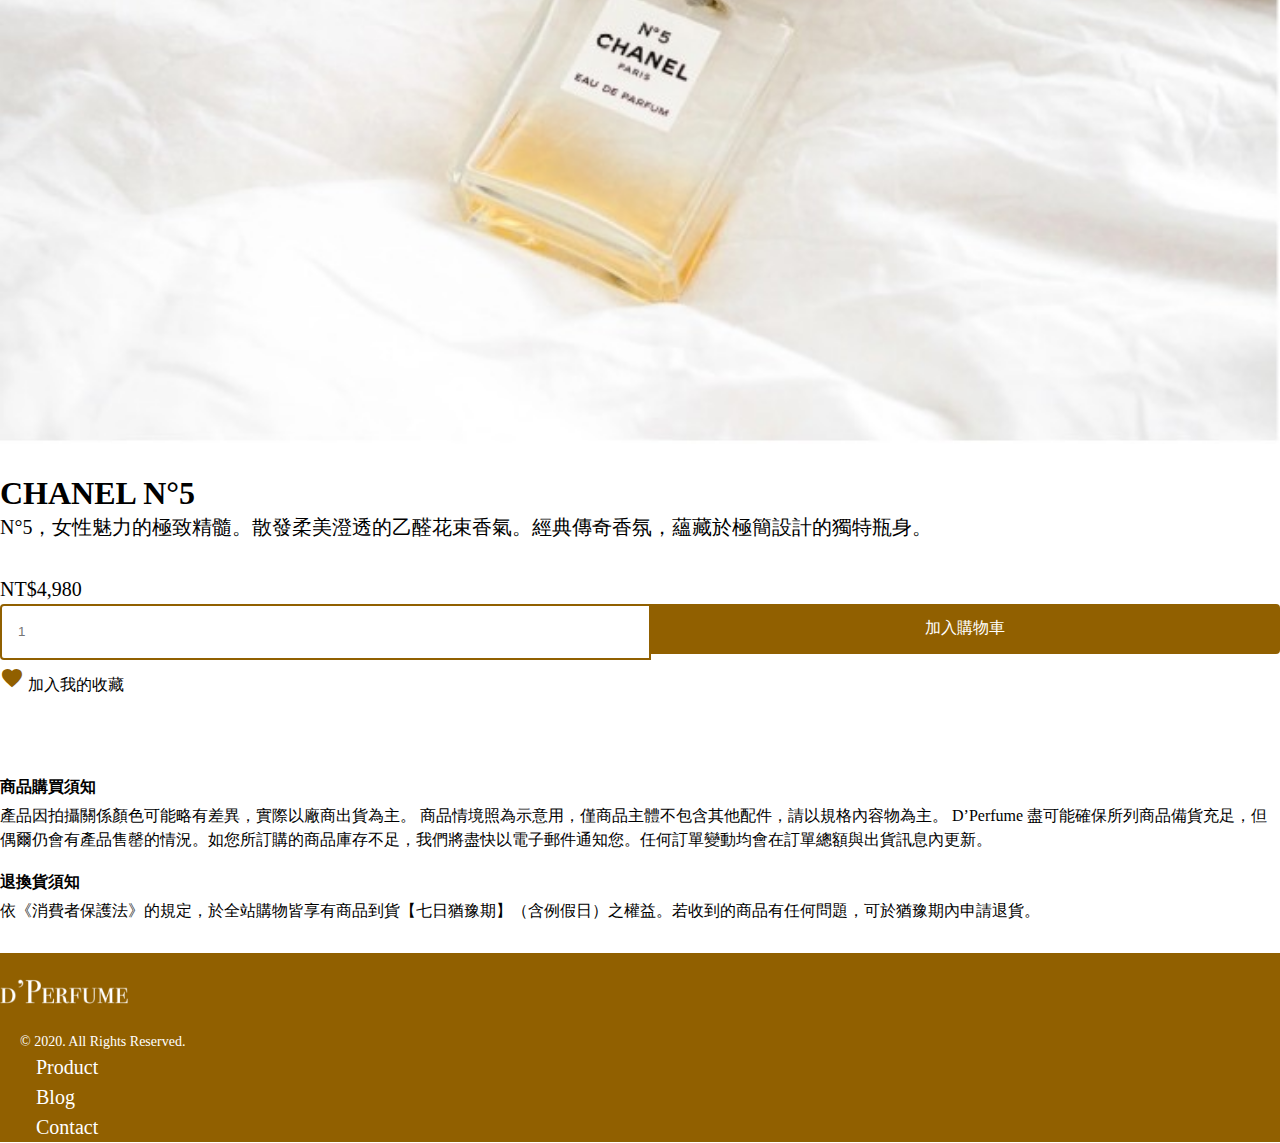
<file: product-info.html>
<!DOCTYPE html>
<html lang="en">
<head>
    <meta charset="UTF-8">
    <meta http-equiv="X-UA-Compatible" content="IE=edge">
    <meta name="viewport" content="width=device-width, initial-scale=1.0">
    <title>香水電商 - 商品簡介</title>
    <!-- CSS only -->
    <link href="https://cdn.jsdelivr.net/npm/bootstrap@5.0.0/dist/css/bootstrap.min.css" rel="stylesheet" integrity="sha384-wEmeIV1mKuiNpC+IOBjI7aAzPcEZeedi5yW5f2yOq55WWLwNGmvvx4Um1vskeMj0" crossorigin="anonymous">
    <link rel="stylesheet" href="https://fonts.googleapis.com/css?family=Tangerine">
    <link href="https://fonts.googleapis.com/css2?family=Material+Icons"
        rel="stylesheet">
    <link rel="stylesheet" href="css/style.css">
    <link rel="stylesheet" href="css/product-info.css">
    <!-- js -->
    <script src="js/jquery-3.1.1.min.js"></script>
    <script src="js/all.js"></script>
</head>
<body>
    <div class="container d-flex flex-row justify-content-between header">
        <h1><a class="bg-logo text-hide d-block" href="index.html">D'Perfume</a></h1>
        <ul class="menu">
            <li>
                <a href="product.html">
                    <span class="material-icons">store</span>
                    Product
                </a>
            </li>
            <li>
                <a href="login.html">
                    <span class="material-icons">person</span>
                    log in
                </a>
            </li>
            <li>
                <a href="#">
                    <span class="material-icons">favorite</span>
                    Wishlist
                </a>
            </li>
            <li>
                <a href="#">
                    <span class="material-icons">shopping_cart</span>
                    Cart(3)
                </a>
            </li>
        </ul>

        <div class="mob">
            <a href="#" class="showicon">
                <p>3</p>
                <span class="material-icons">shopping_cart</span>
            </a>
            <a href="#" class="showmenu">
                <span class="material-icons">
                    menu
                </span>
            </a>
        </div>
        <ul class="menu-mob">
            <li><a href="product.html">Product</a></li>
            <li><a href="#">Wishlist</a></li>
            <li><a href="#">Blog</a></li>
            <li><a href="#">Contact</a></li>
            <li><a href="login.html">log in</a></li>
        </ul>
    </div>

    <div class="category">
        <ul class="container d-flex flex-row  flex-wrap">
            <li><a href="">CHANEL</a></li>
            <li><a href="">Jo Malone</a></li>
            <li><a href="">Curology</a></li>
            <li><a href="">Dior</a></li>
            <li><a href="">Chloe</a></li>
            <li><a href="">ZARA</a></li>
        </ul>
    </div>

    <div class="container main">
        <div class="row">
            <div class="col-md-8">
                <img src="images/product-info1.jpg" alt="">
                <div class="row">
                    <div class="col-6 nonmob">
                        <img src="images/product-info2.jpg" alt="">
                    </div>
                    <div class="col-6 nonmob">
                        <img src="images/product-info3.jpg" alt="">
                    </div>
                </div>
                <img class="nonmob" src="images/product-info4.jpg" alt="">
            </div>
            <div class="col-md-4">
                <div class="product-info">
                    <h2>CHANEL N°5</h2>
                    <p>N°5，女性魅力的極致精髓。散發柔美澄透的乙醛花束香氣。經典傳奇香氛，蘊藏於極簡設計的獨特瓶身。</p>
                    <h4>NT$4,980</h4>
                    <form action="#">
                        <input type="number" placeholder="1">
                        <button type="submit">加入購物車</button>
                    </form>
                    <a href="" class="d-flex align-items-center">
                        <span class="material-icons">favorite</span>
                        加入我的收藏
                    </a>
                </div>
                <div class="shop-info">
                    <h3>商品購買須知</h3>
                    <p>產品因拍攝關係顏色可能略有差異，實際以廠商出貨為主。 商品情境照為示意用，僅商品主體不包含其他配件，請以規格內容物為主。 D’Perfume 盡可能確保所列商品備貨充足，但偶爾仍會有產品售罄的情況。如您所訂購的商品庫存不足，我們將盡快以電子郵件通知您。任何訂單變動均會在訂單總額與出貨訊息內更新。</p>
                    <h3>退換貨須知</h3>
                    <p>依《消費者保護法》的規定，於全站購物皆享有商品到貨【七日猶豫期】（含例假日）之權益。若收到的商品有任何問題，可於猶豫期內申請退貨。</p>
                </div>
            </div>
            <div class="mob-img">
                <img src="images/product-info2.jpg" alt="">
                <img src="images/product-info3.jpg" alt="">
                <img src="images/product-list-mob.jpg" alt="">
            </div>
        </div>
    </div>

    <div class="footer">
        <div class="container d-flex flex-row justify-content-between">
            <div class="d-flex flex-row align-items-center">
                <img src="images/d’Perfumew.png" alt="logow">
                <p>© 2020. All Rights Reserved.</p>
            </div>
            <ul class="d-flex flex-row align-items-center">
                <li><a href="product.html">Product</a></li>
                <li><a href="#">Blog</a></li>
                <li><a href="#">Contact</a></li>
            </ul>
        </div>
    </div>
</body>
</html>
</file>
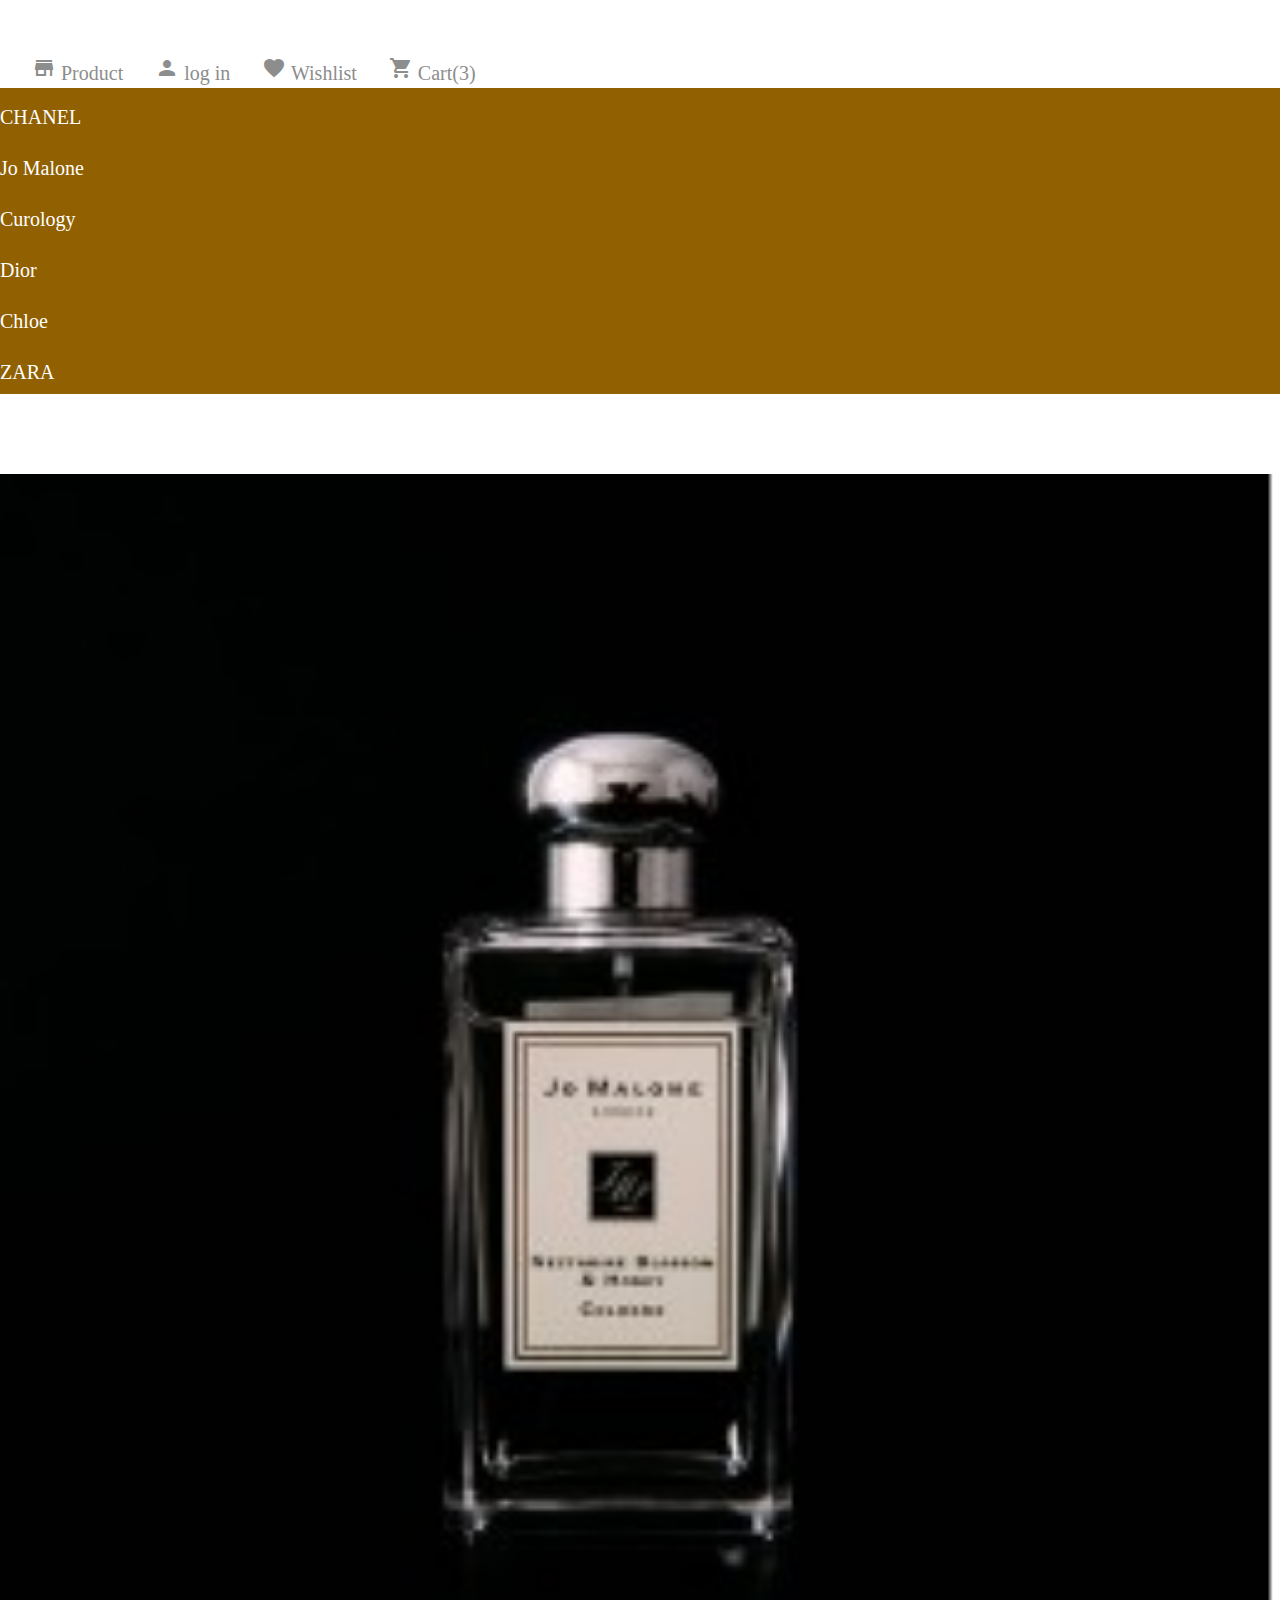
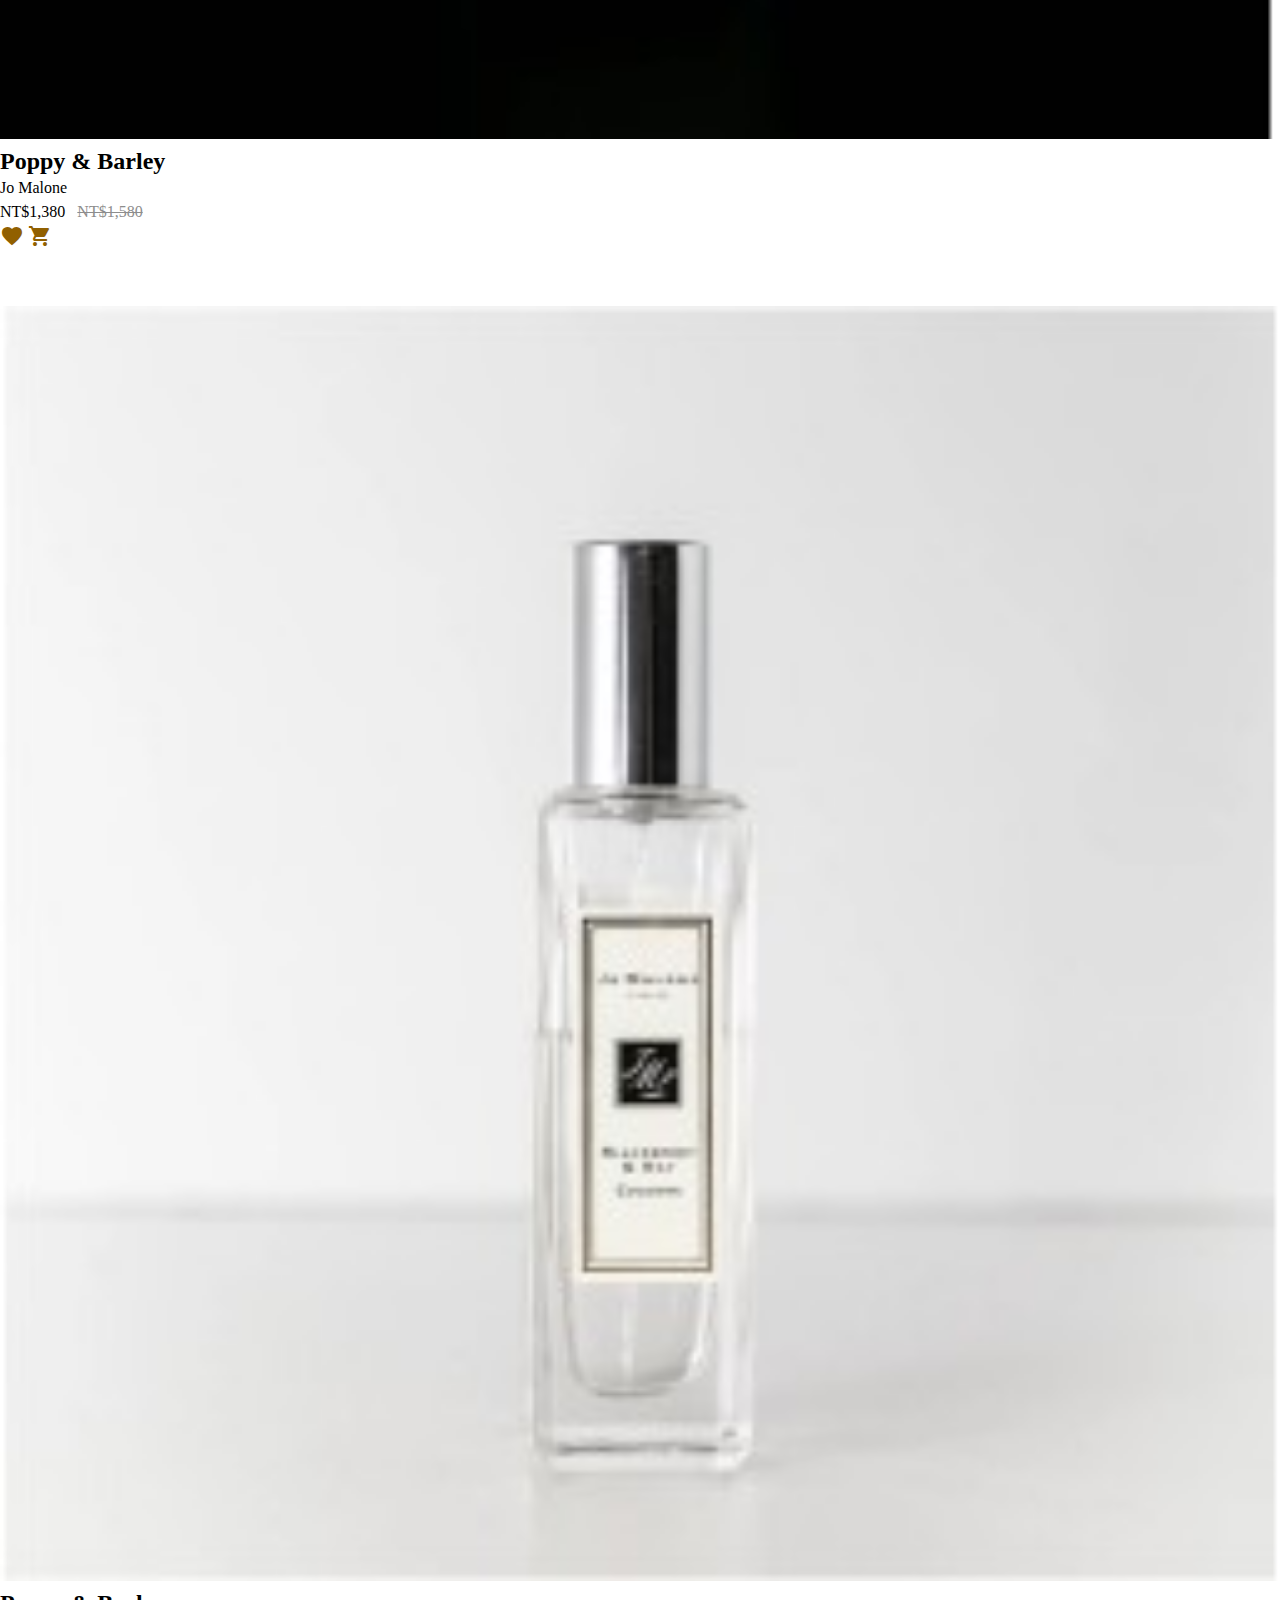
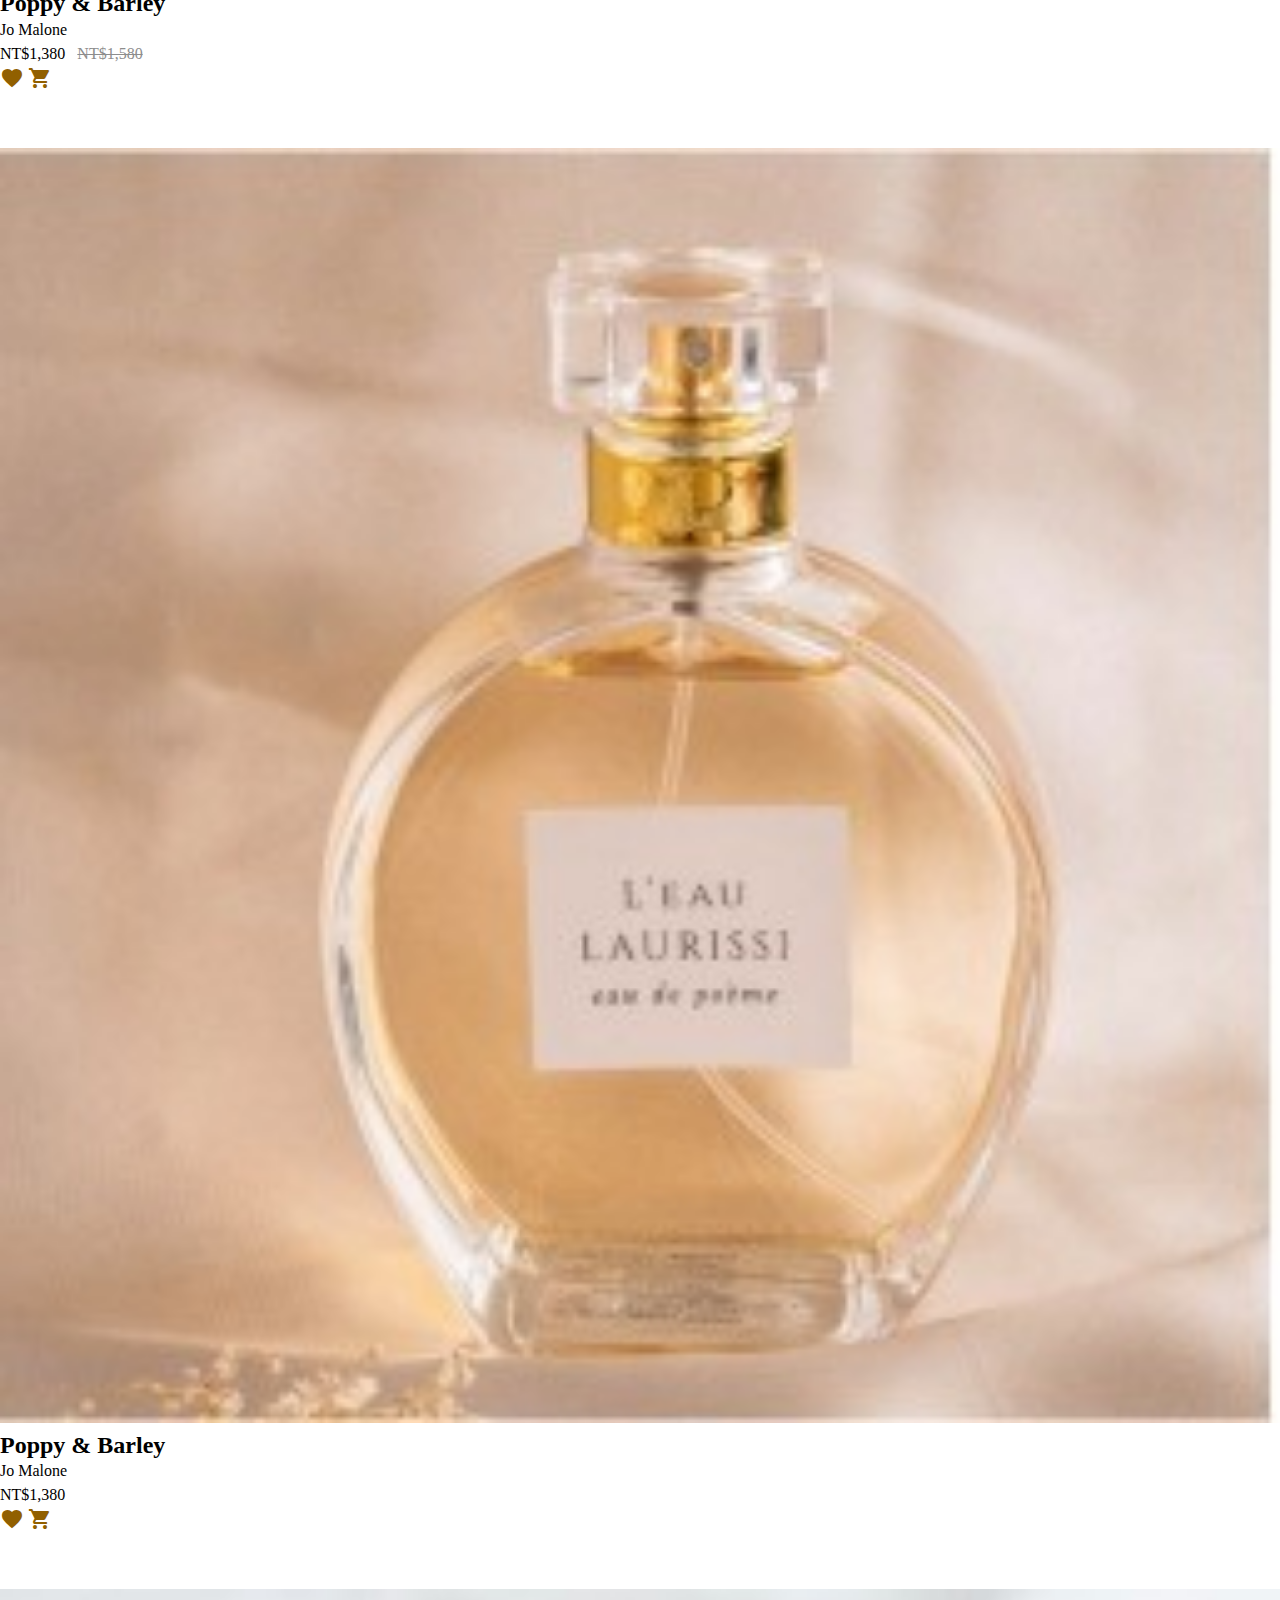
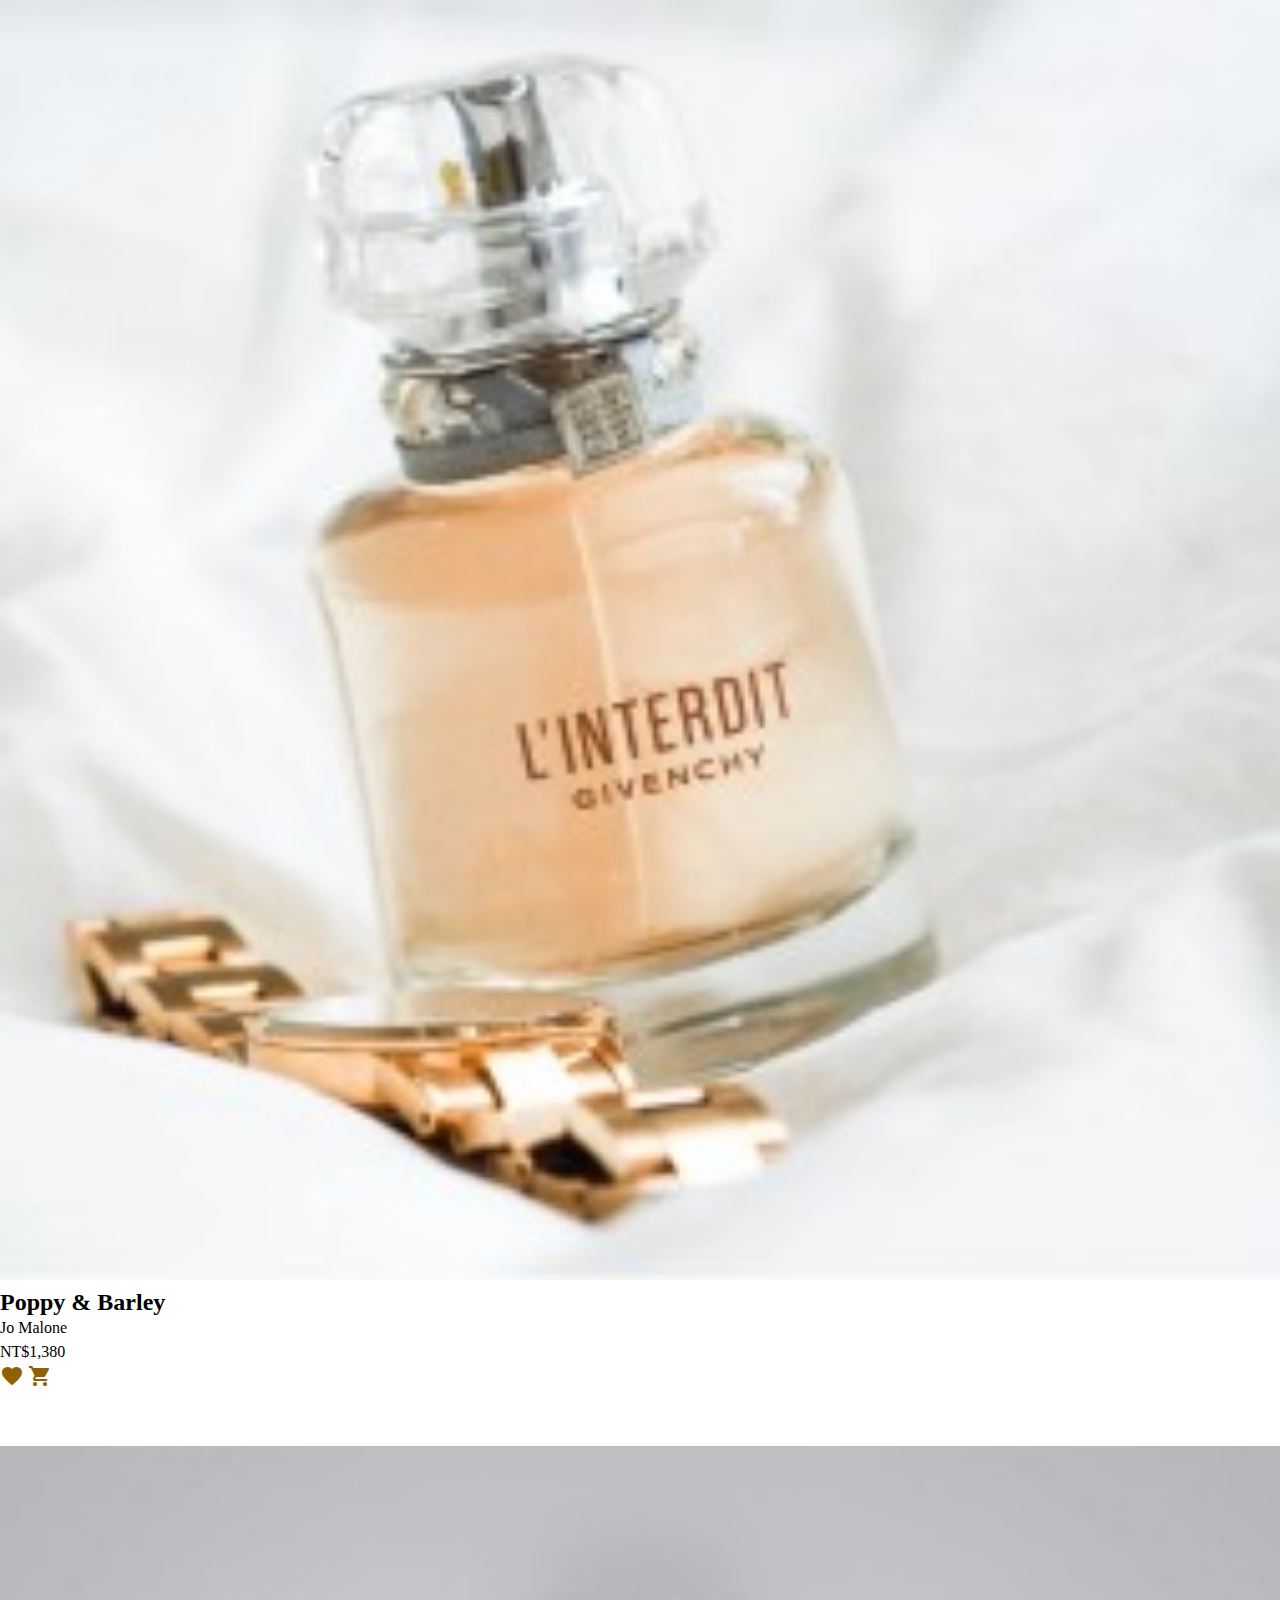
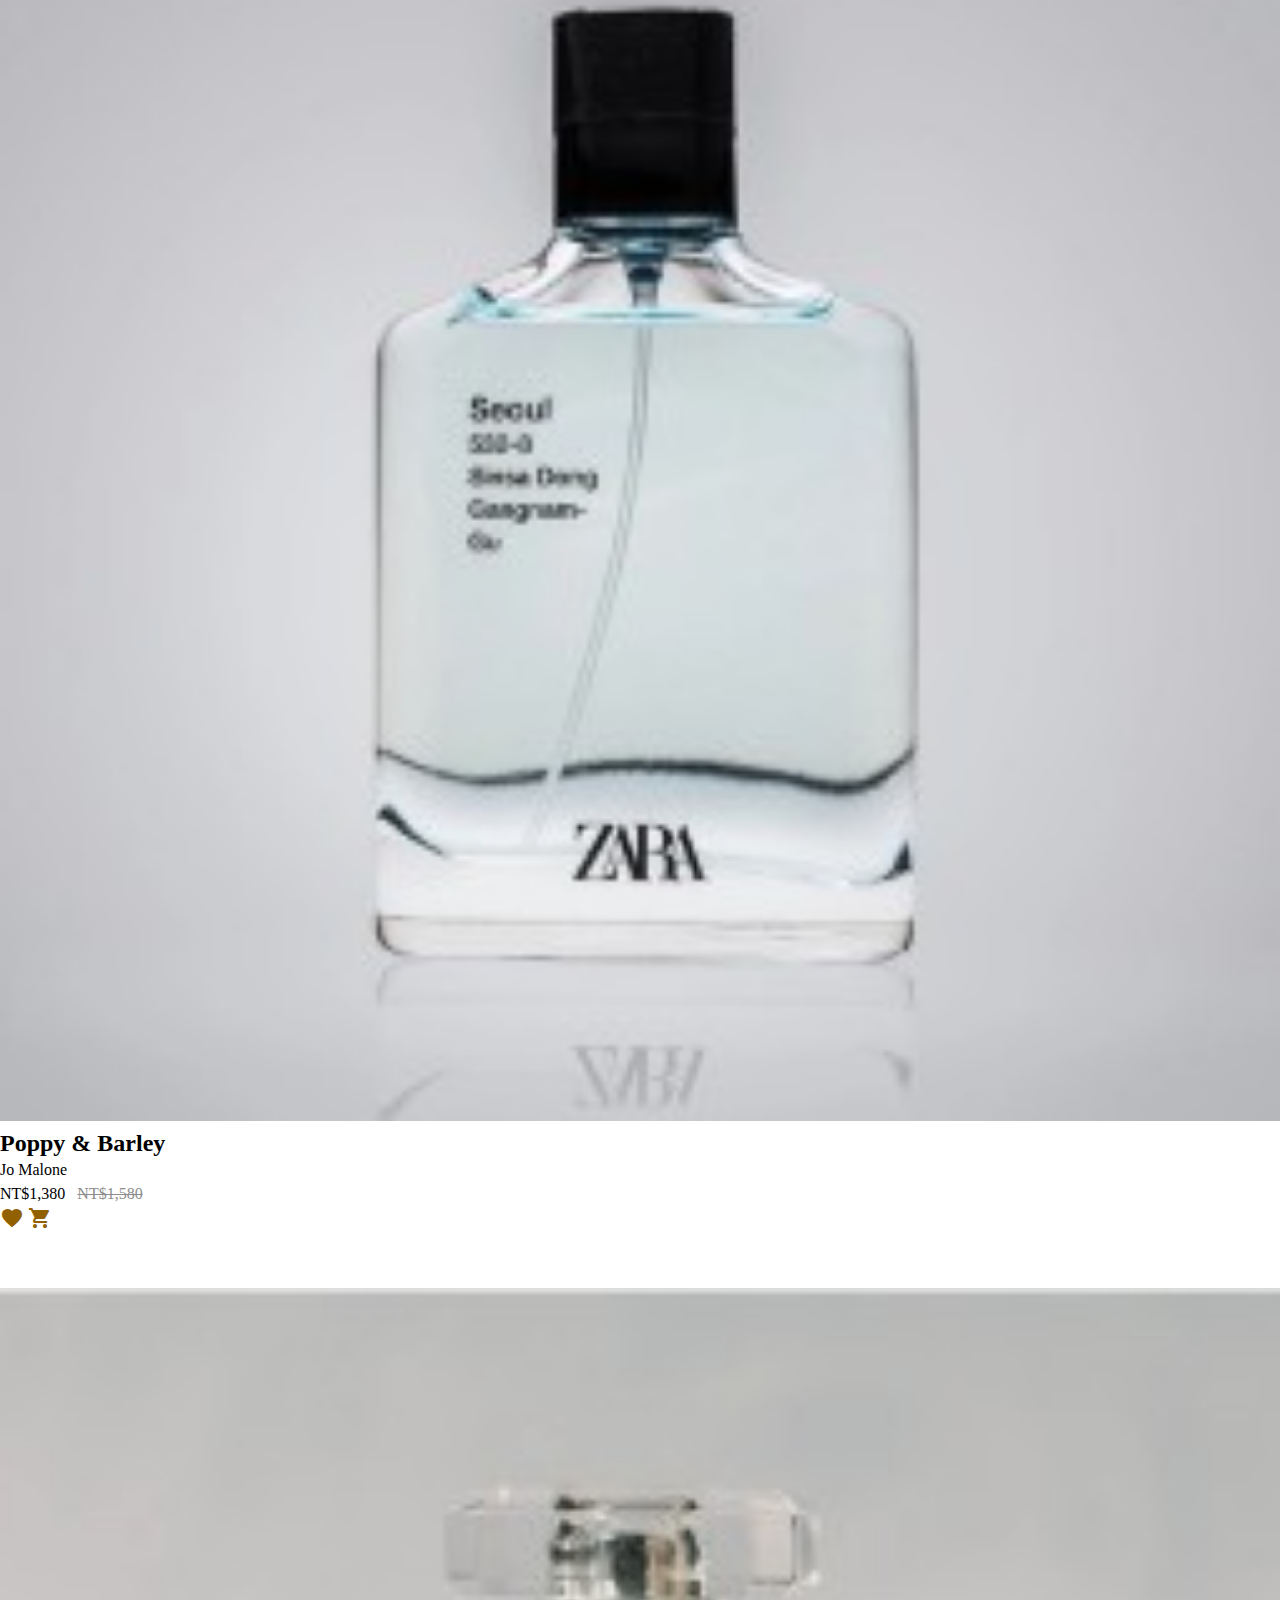
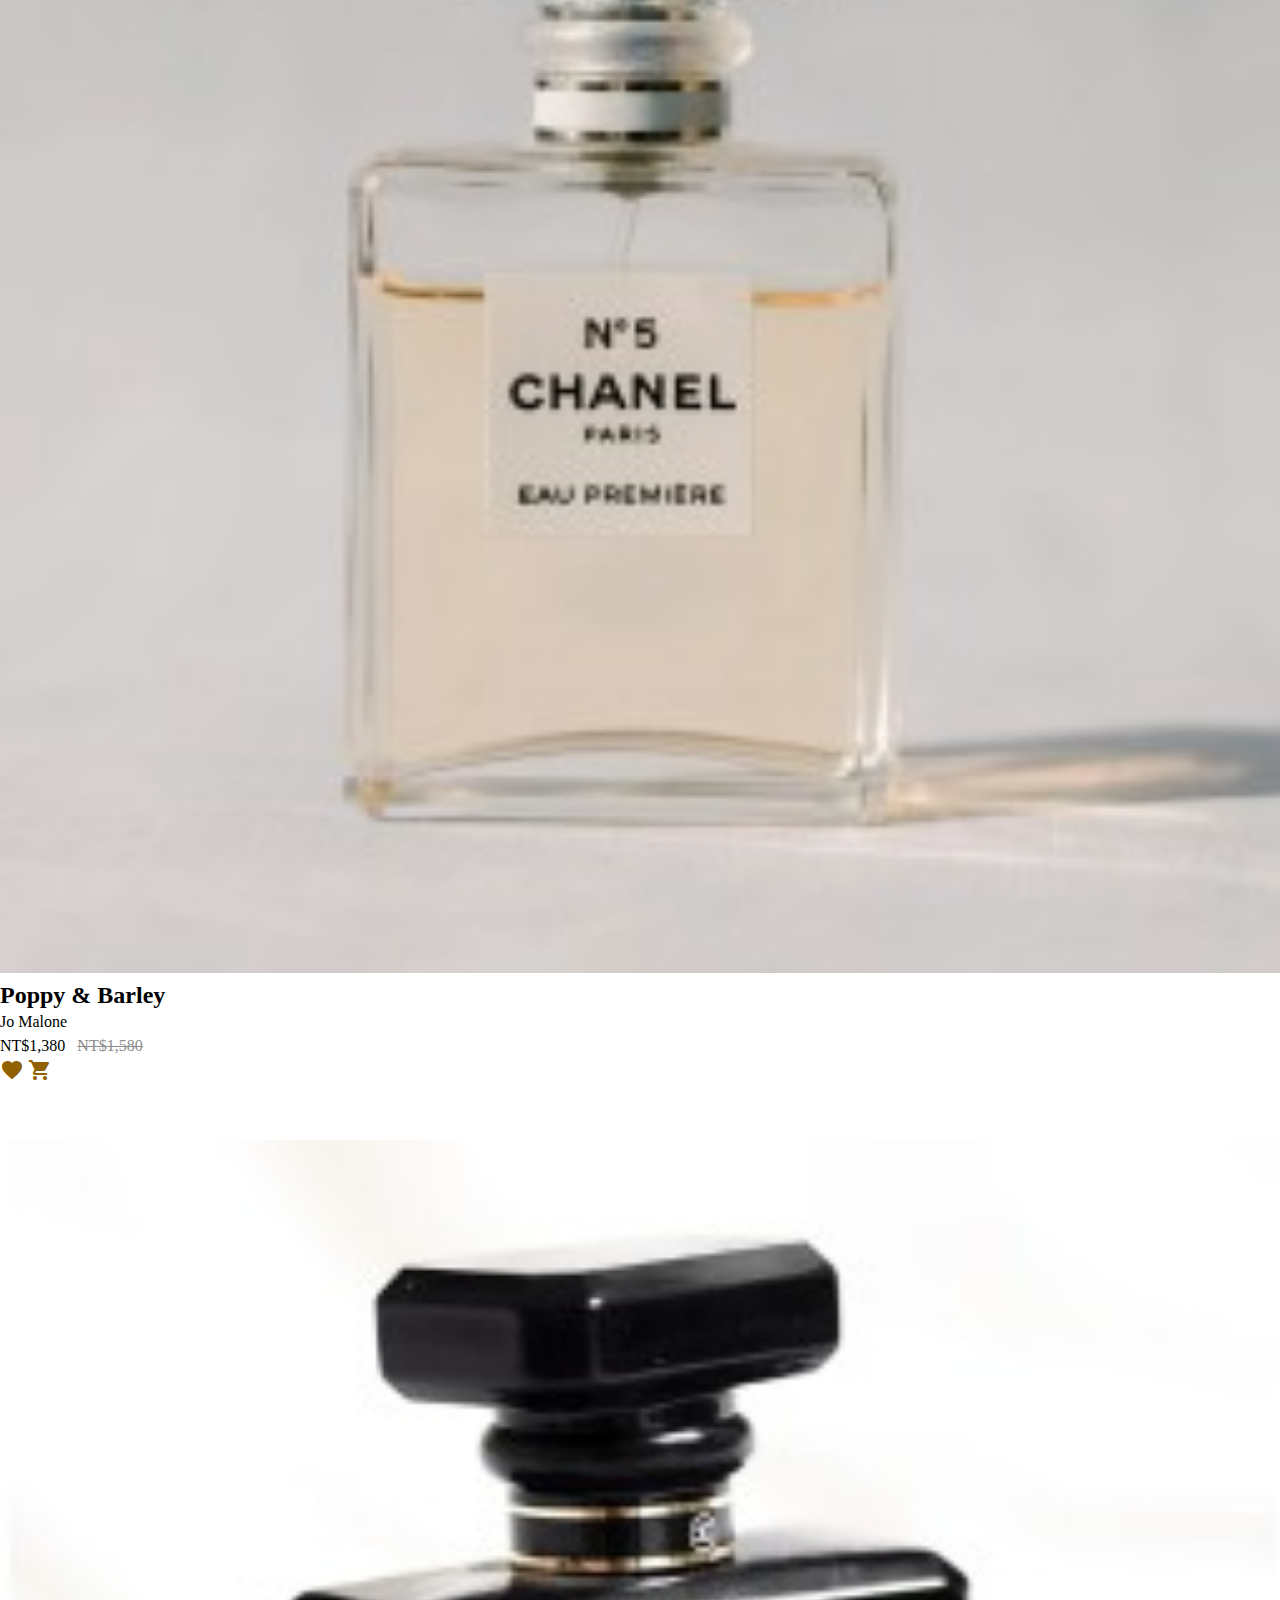
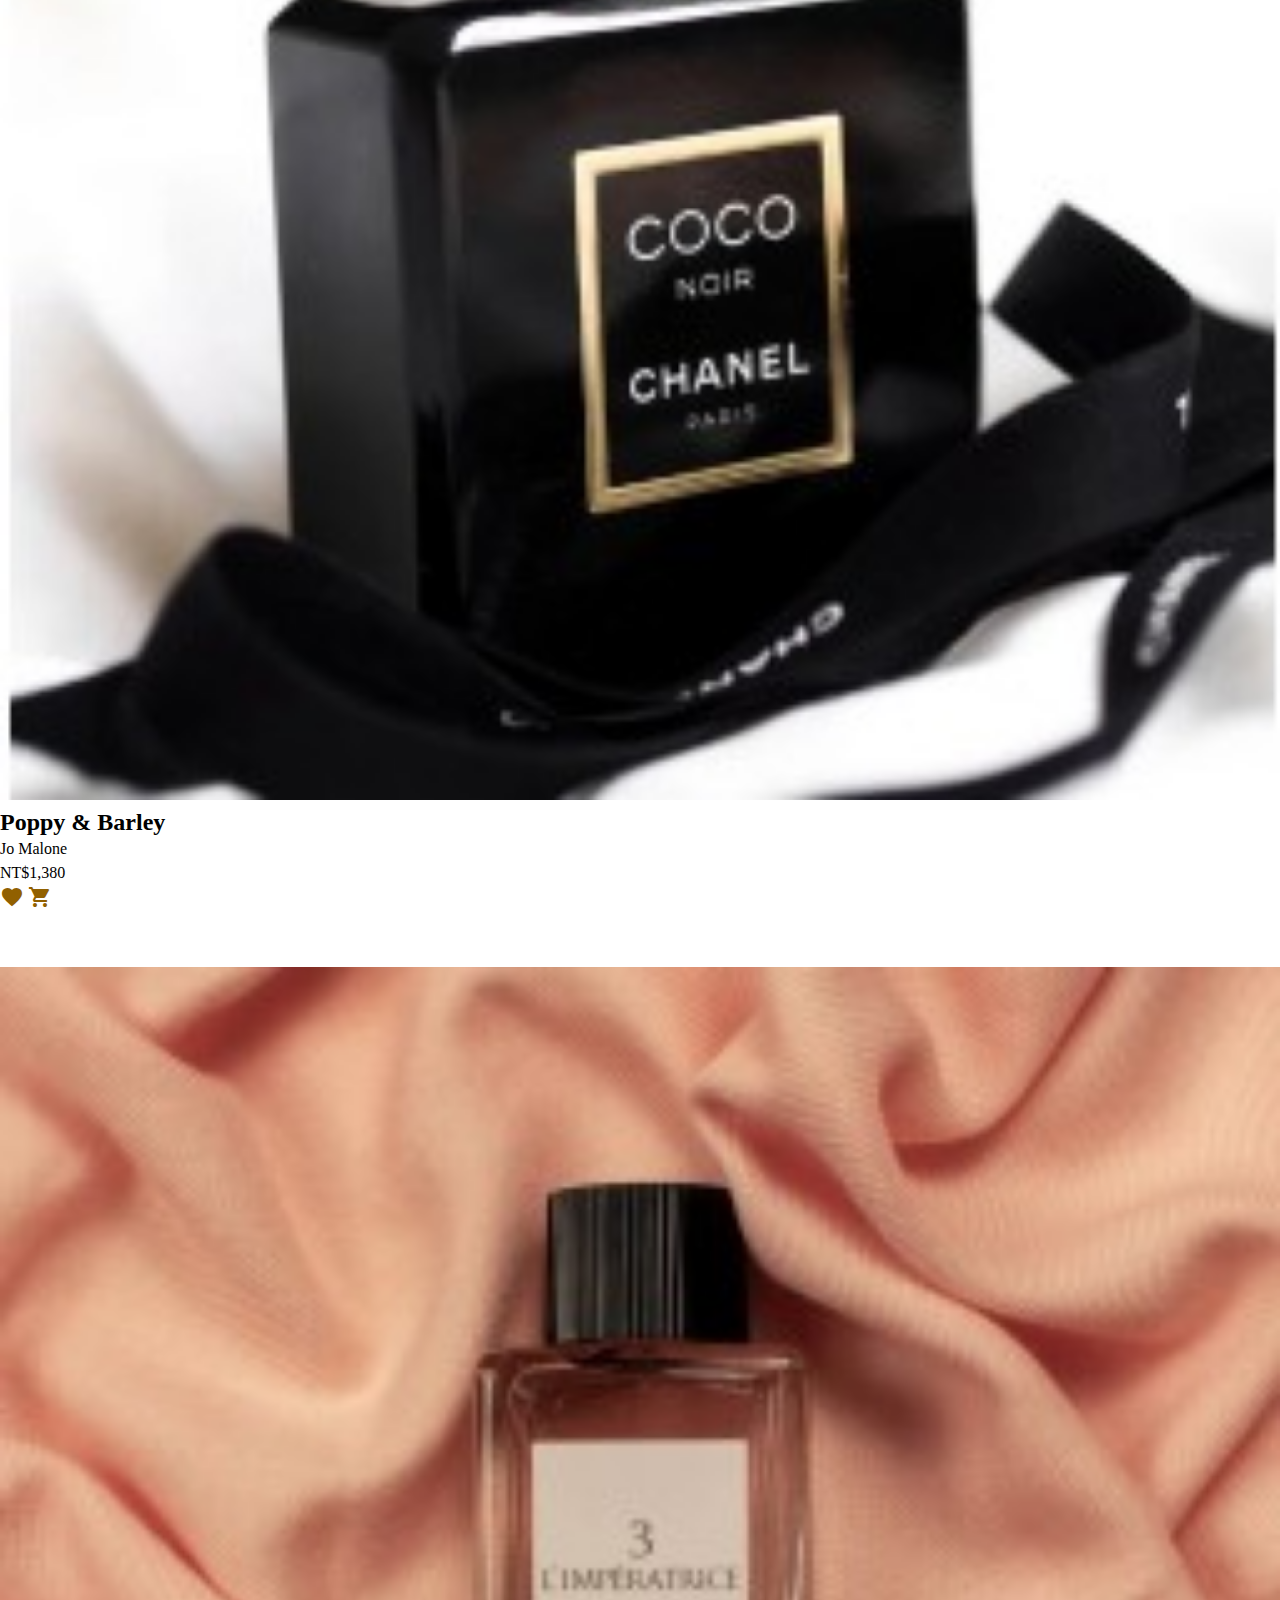
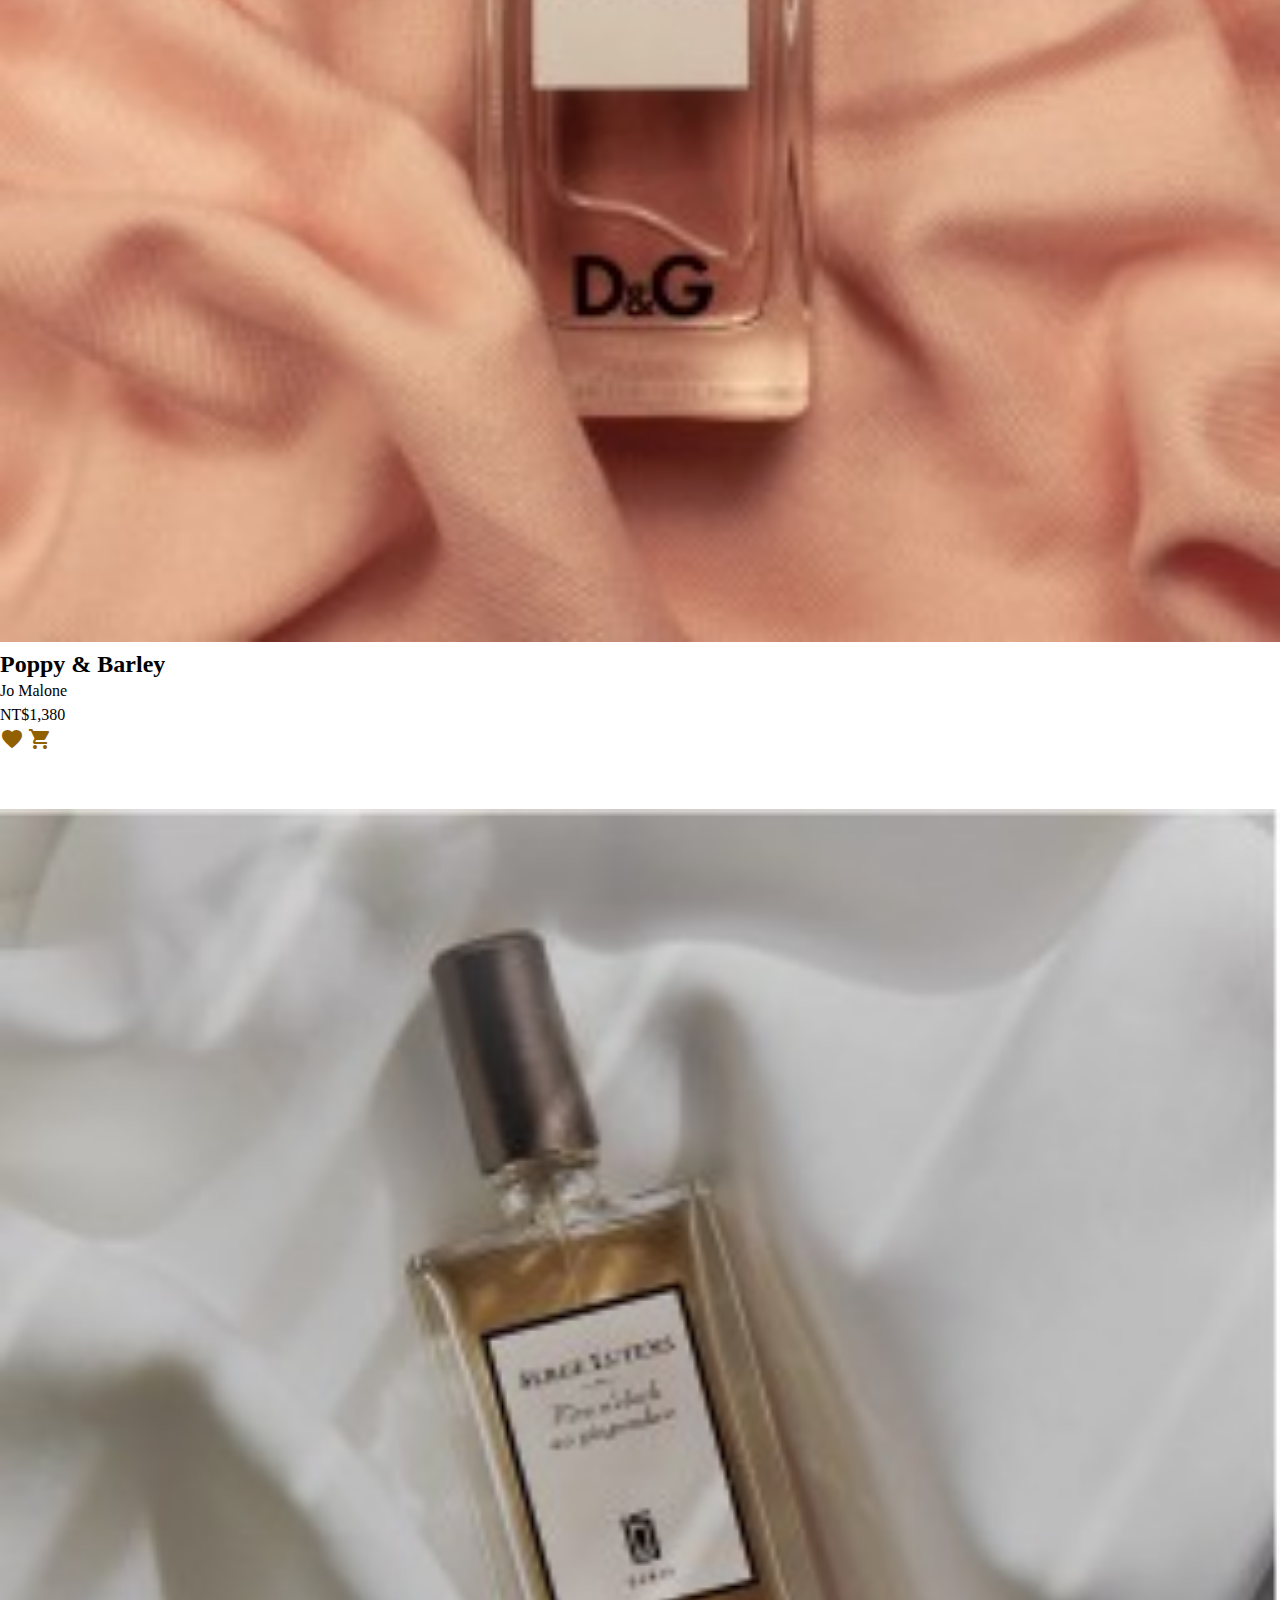
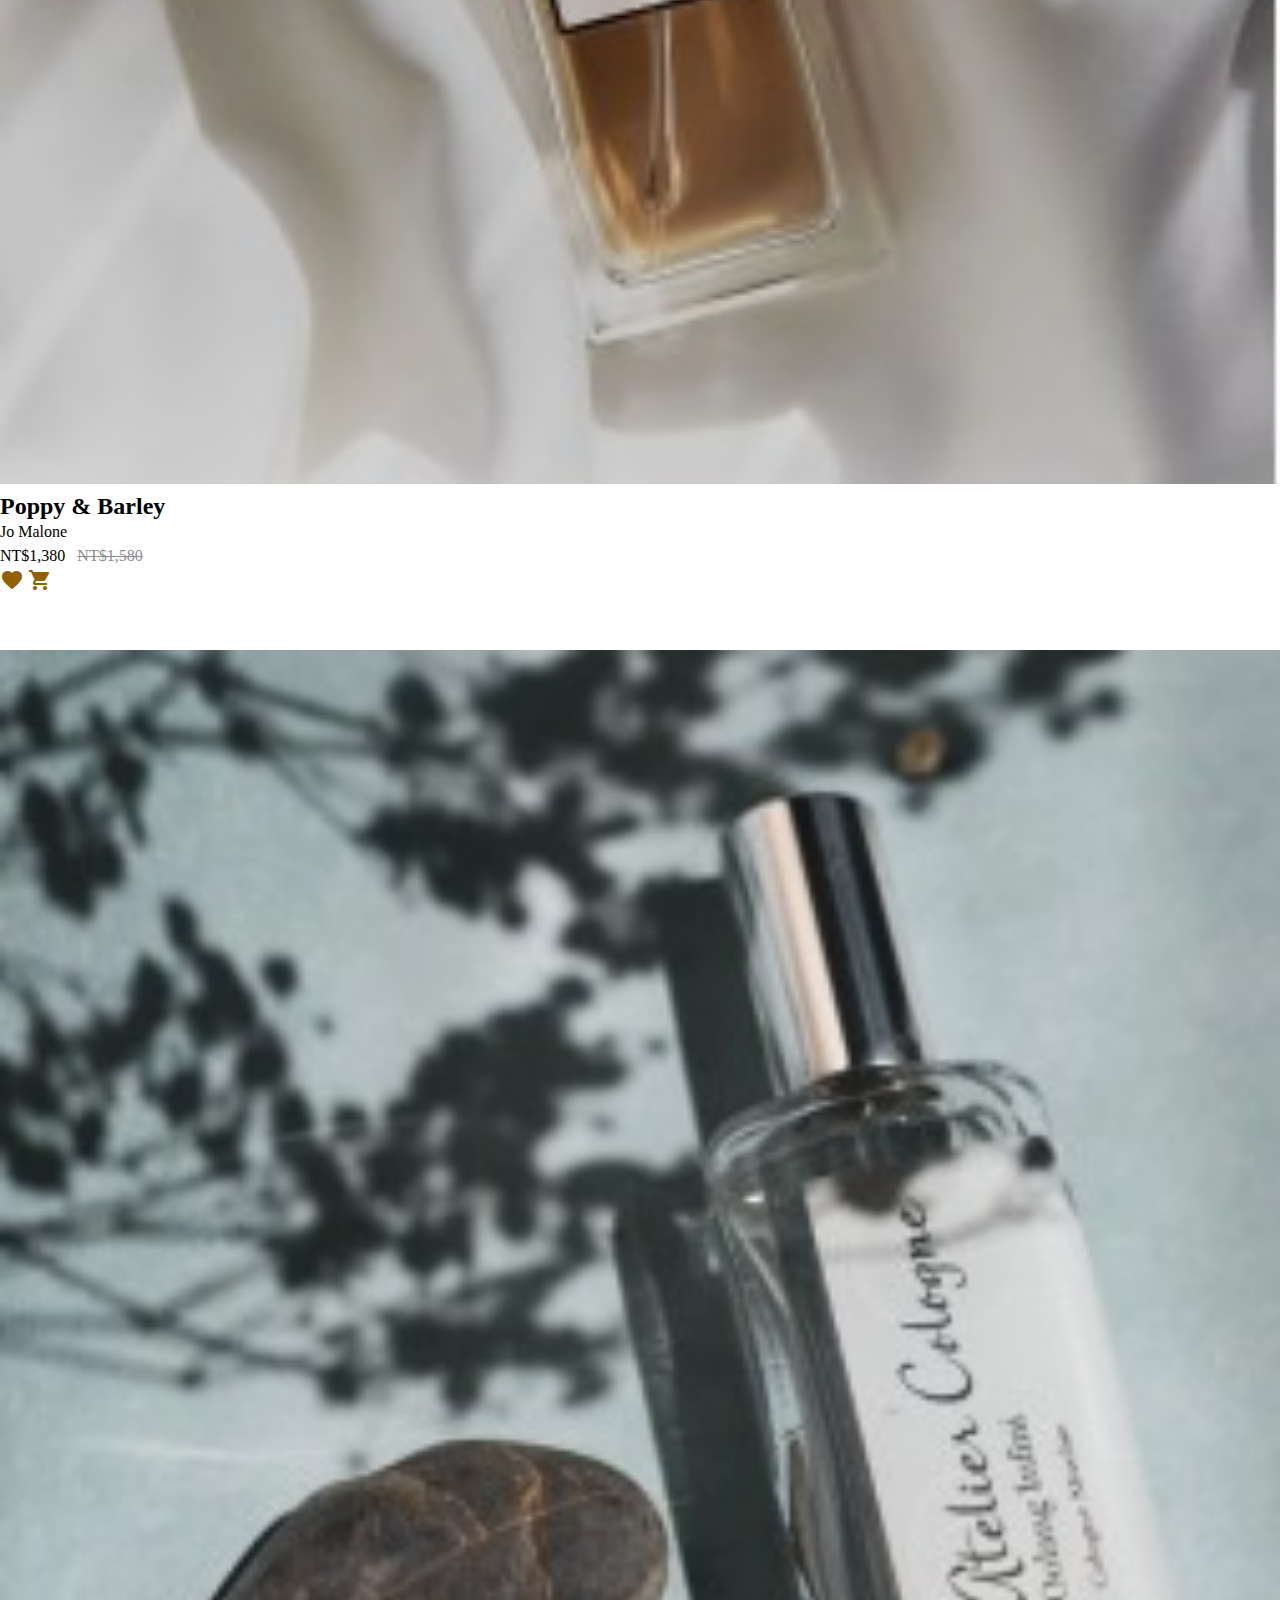
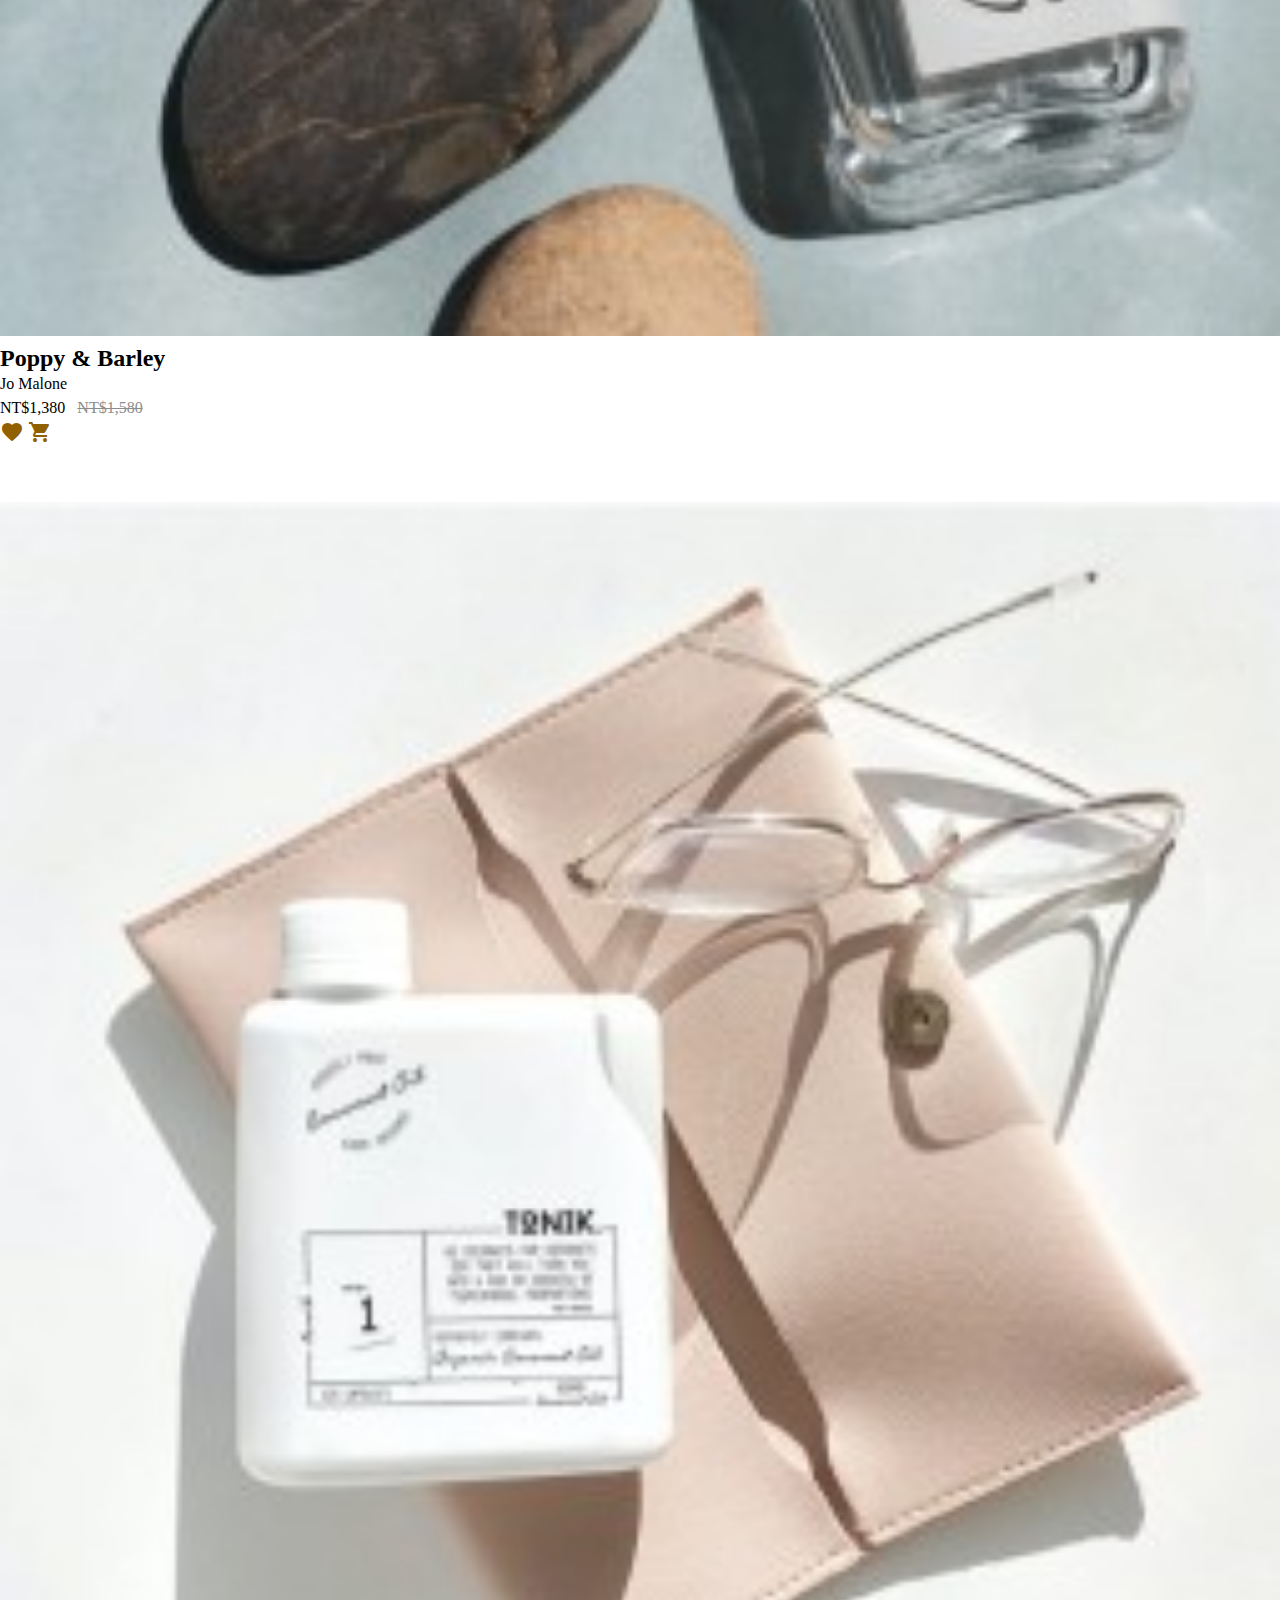
<file: product.html>
<!DOCTYPE html>
<html lang="en">
<head>
    <meta charset="UTF-8">
    <meta http-equiv="X-UA-Compatible" content="IE=edge">
    <meta name="viewport" content="width=device-width, initial-scale=1.0">
    <title>香水電商 - 商品列表</title>
    <!-- CSS only -->
    <link href="https://cdn.jsdelivr.net/npm/bootstrap@5.0.0/dist/css/bootstrap.min.css" rel="stylesheet" integrity="sha384-wEmeIV1mKuiNpC+IOBjI7aAzPcEZeedi5yW5f2yOq55WWLwNGmvvx4Um1vskeMj0" crossorigin="anonymous">
    <link rel="stylesheet" href="https://fonts.googleapis.com/css?family=Tangerine">
    <link href="https://fonts.googleapis.com/css2?family=Material+Icons"
      rel="stylesheet">
    <link rel="stylesheet" href="css/style.css">
    <link rel="stylesheet" href="css/product.css">
    <!-- js -->
    <script src="js/jquery-3.1.1.min.js"></script>
    <script src="js/all.js"></script>
</head>
<body>
    <div class="container d-flex flex-row justify-content-between header">
        <h1><a class="bg-logo text-hide d-block" href="index.html">D'Perfume</a></h1>
        <ul class="menu">
            <li>
                <a href="product.html">
                    <span class="material-icons">store</span>
                    Product
                </a>
            </li>
            <li>
                <a href="login.html">
                    <span class="material-icons">person</span>
                    log in
                </a>
            </li>
            <li>
                <a href="#">
                    <span class="material-icons">favorite</span>
                    Wishlist
                </a>
            </li>
            <li>
                <a href="#">
                    <span class="material-icons">shopping_cart</span>
                    Cart(3)
                </a>
            </li>
        </ul>

        <div class="mob">
            <a href="#" class="showicon">
                <p>3</p>
                <span class="material-icons">shopping_cart</span>
            </a>
            <a href="#" class="showmenu">
                <span class="material-icons">
                    menu
                </span>
            </a>
        </div>
        <ul class="menu-mob">
            <li><a href="product.html">Product</a></li>
            <li><a href="#">Wishlist</a></li>
            <li><a href="#">Blog</a></li>
            <li><a href="#">Contact</a></li>
            <li><a href="login.html">log in</a></li>
        </ul>
    </div>

    <div class="category">
        <ul class="container d-flex flex-row flex-wrap">
            <li><a href="">CHANEL</a></li>
            <li><a href="">Jo Malone</a></li>
            <li><a href="">Curology</a></li>
            <li><a href="">Dior</a></li>
            <li><a href="">Chloe</a></li>
            <li><a href="">ZARA</a></li>
        </ul>
    </div>

    <div class="container">
        <div class="row product-list">
            <div class="col-md-3 col-6">
                <img src="images/product1.jpg" alt="">
                <h2>Poppy & Barley</h2>
                <p>Jo Malone</p>
                <p>
                    NT$1,380
                    <span>NT$1,580</span>
                </p>
                <span class="material-icons">favorite</span>
                <span class="material-icons">shopping_cart</span>
            </div>
            <div class="col-md-3 col-6">
                <img src="images/product2.jpg" alt="">
                <h2>Poppy & Barley</h2>
                <p>Jo Malone</p>
                <p>
                    NT$1,380
                    <span>NT$1,580</span>
                </p>
                <span class="material-icons">favorite</span>
                <span class="material-icons">shopping_cart</span>
            </div>
            <div class="col-md-3 col-6">
                <img src="images/product3.jpg" alt="">
                <h2>Poppy & Barley</h2>
                <p>Jo Malone</p>
                <p>
                    NT$1,380
                </p>
                <span class="material-icons">favorite</span>
                <span class="material-icons">shopping_cart</span>
            </div>
            <div class="col-md-3 col-6">
                <img src="images/product4.jpg" alt="">
                <h2>Poppy & Barley</h2>
                <p>Jo Malone</p>
                <p>
                    NT$1,380
                </p>
                <span class="material-icons">favorite</span>
                <span class="material-icons">shopping_cart</span>
            </div>
            <div class="col-md-3 col-6">
                <img src="images/product5.jpg" alt="">
                <h2>Poppy & Barley</h2>
                <p>Jo Malone</p>
                <p>
                    NT$1,380
                    <span>NT$1,580</span>
                </p>
                <span class="material-icons">favorite</span>
                <span class="material-icons">shopping_cart</span>
            </div>
            <div class="col-md-3 col-6">
                <img src="images/product6.jpg" alt="">
                <h2>Poppy & Barley</h2>
                <p>Jo Malone</p>
                <p>
                    NT$1,380
                    <span>NT$1,580</span>
                </p>
                <span class="material-icons">favorite</span>
                <span class="material-icons">shopping_cart</span>
            </div>
            <div class="col-md-3 col-6">
                <img src="images/product7.jpg" alt="">
                <h2>Poppy & Barley</h2>
                <p>Jo Malone</p>
                <p>
                    NT$1,380
                </p>
                <span class="material-icons">favorite</span>
                <span class="material-icons">shopping_cart</span>
            </div>
            <div class="col-md-3 col-6">
                <img src="images/product8.jpg" alt="">
                <h2>Poppy & Barley</h2>
                <p>Jo Malone</p>
                <p>
                    NT$1,380
                </p>
                <span class="material-icons">favorite</span>
                <span class="material-icons">shopping_cart</span>
            </div>
            <div class="col-md-3 col-6">
                <img src="images/product9.jpg" alt="">
                <h2>Poppy & Barley</h2>
                <p>Jo Malone</p>
                <p>
                    NT$1,380
                    <span>NT$1,580</span>
                </p>
                <span class="material-icons">favorite</span>
                <span class="material-icons">shopping_cart</span>
            </div>
            <div class="col-md-3 col-6">
                <img src="images/product10.jpg" alt="">
                <h2>Poppy & Barley</h2>
                <p>Jo Malone</p>
                <p>
                    NT$1,380
                    <span>NT$1,580</span>
                </p>
                <span class="material-icons">favorite</span>
                <span class="material-icons">shopping_cart</span>
            </div>
            <div class="col-md-3 col-6">
                <img src="images/product11.jpg" alt="">
                <h2>Poppy & Barley</h2>
                <p>Jo Malone</p>
                <p>
                    NT$1,380
                </p>
                <span class="material-icons">favorite</span>
                <span class="material-icons">shopping_cart</span>
            </div>
            <div class="col-md-3 col-6">
                <img src="images/product12.jpg" alt="">
                <h2>Poppy & Barley</h2>
                <p>Jo Malone</p>
                <p>
                    NT$1,380
                </p>
                <span class="material-icons">favorite</span>
                <span class="material-icons">shopping_cart</span>
            </div>
        </div>
        <ul class="page d-flex flex-row justify-content-center">
            <li><a href="">1</a></li>
            <li><a href="">2</a></li>
            <li><a href="">3</a></li>
        </ul>
    </div>

    <div class="subscribe d-flex flex-column-reverse">
        <div class="container">
            <div class="row">
                <h2>記得<br>訂閱以獲取更多資訊！</h2>
                <form action="#" class="col-4 subscribe-form">
                    <input type="email" placeholder="Your email address">
                    <button type="submit">Subscribe</button>
                </form>
            </div>
        </div>
    </div>

    <div class="footer">
        <div class="container d-flex flex-row justify-content-between">
            <div class="d-flex flex-row align-items-center">
                <img src="images/d’Perfumew.png" alt="logow">
                <p>© 2020. All Rights Reserved.</p>
            </div>
            <ul class="d-flex flex-row align-items-center">
                <li><a href="product.html">Product</a></li>
                <li><a href="#">Blog</a></li>
                <li><a href="#">Contact</a></li>
            </ul>
        </div>
    </div>
</body>
</html>
</file>
<file: css/style.css>
html, body, div, span, applet, object, iframe,
h1, h2, h3, h4, h5, h6, p, blockquote, pre,
a, abbr, acronym, address, big, cite, code,
del, dfn, em, img, ins, kbd, q, s, samp,
small, strike, strong, sub, sup, tt, var,
b, u, i, center,
dl, dt, dd, ol, ul, li,
fieldset, form, label, legend,
table, caption, tbody, tfoot, thead, tr, th, td,
article, aside, canvas, details, embed, 
figure, figcaption, footer, header, hgroup, 
menu, nav, output, ruby, section, summary,
time, mark, audio, video {
	margin: 0;
	padding: 0;
	border: 0;
	font-size: 100%;
	font: inherit;
	vertical-align: baseline;
}
/* HTML5 display-role reset for older browsers */
article, aside, details, figcaption, figure, 
footer, header, hgroup, menu, nav, section {
	display: block;
}
body {
	line-height: 1;
}
ol, ul {
	list-style: none;
}
blockquote, q {
	quotes: none;
}
blockquote:before, blockquote:after,
q:before, q:after {
	content: '';
	content: none;
}
table {
	border-collapse: collapse;
	border-spacing: 0;
}

/* CSS */
a{
	text-decoration: none;
	box-sizing: border-box;
	line-height: 1.5;
	color: black;
}
p, h4{
	line-height: 1.5;
	font-size: 20px;
}
h1, h2, h3{
	line-height: 1.2;
}
img{
	display: block;
}

.text-hide {
	text-indent: 101%;
	white-space: nowrap;
	overflow: hidden;
}
.bg-logo {
	background-image: url(https://hexschool.github.io/webLayoutTraining1st/perfume-week6/d’Perfume.png);
	width: 128px;
	height: 38px;
	margin-bottom: 9px;
	margin-top: 9px;
}
.d-block {
	display: block;
}

.menu{
	display: flex;
	flex-direction: row;
	font-size: 20px;
	align-self: center;
}
.menu li{
	margin-left: 32px;
}
.menu li:hover{
	border-bottom: 1px solid #8d8d8d;
}
.menu li a{
	color: #8d8d8d;
	height: 100%;
}

.mob{
    display: none;
}
.showicon{
    display: none;
    align-self: center;
    margin-right: 20px;
}
.showmenu{
    display: none;
}
.showicon span{
    color: #707070;
}
#icon-list{
    font-size: 36px;
    color: #707070;
}

.menu-mob{
    display: none;
}
.menu-mob li{
    float: left;
}
.menu-mob li a{
    display: block;
    color: #FFFFFF;
    text-decoration: none;
    font-size: 20px;
    text-align: center;
    padding-top: 16px;
    padding-bottom: 16px;
}
@media(max-width: 768px){
    .menu{
        display: none;
    }
    .menu-mob{
        display: block;
        /*隱藏選單開始*/
        max-height: 0px;
        overflow: hidden;
        /*隱藏選單結束*/
        transition: max-height 2.3s;
        margin-top: 1px;
        /*絕對定位疊在網頁上*/
        position: absolute;
        z-index: 100;
        /*header 80px+1px boder 線條*/
        top: 56px;
        left: 0;
        right: 0;
        background: #707070;
    }
    .menu-mob li{
        float: none;
        border-bottom: 1px solid #FFFFFF;
    }
    .menu-mob li a{
        transition: all 0.3s;
    }
    .menu-mob li a:hover{
        background: #FFFFFF;
        color: #707070;
    }
    .mob{
        display: flex;
        flex-direction: row;
    }
	.showicon{
		position: relative;
	}
	.mob p{
		position: absolute;
		font-size: 12px;
		border-radius: 7px;
		background: #916000;
		color: #FFFFFF;
		width: 16px;
		height: 13px;
		text-align: center;
		top: -5px;
		right: -5px;
	}
    .showmenu{
        display: flex;
        align-items: center;
    }
    .showicon{
        display: flex;
        align-items: center;
    }
    /*jQ點擊後動態在 body 加上 class */
    .menu-show .menu-mob{
        max-height: 500px
    }
}

.category{
	background: #916000;
	margin-bottom: 80px;
}
.category li{
	padding-right: 28px;
	padding-top: 14px;
	padding-bottom: 7px;
}
.category a{
	color: #FFFFFF;
	font-size: 20px;
}
.category a:hover{
	color: brown;
}
@media(max-width: 768px){
	.category a{
		font-size: 18px;
	}
}
@media(max-width: 375px){
	.category{
		margin-bottom: 40px;
	}
	.category li{
		width: 33%;
		padding: 0 0 0 0;
		text-align: center;
		padding-top: 10px;
	}
}

.subscribe{
    margin-top: 60px;
    height: 600px;
    background-image: url('https://images.unsplash.com/photo-1532413992378-f169ac26fff0?ixid=MnwxMjA3fDB8MHxwaG90by1wYWdlfHx8fGVufDB8fHx8&ixlib=rb-1.2.1&auto=format&fit=crop&w=2000&q=80');
    background-position: center center;
    background-size: cover;
    background-repeat: no-repeat;
}
.subscribe .row{
    margin-bottom: 110px;
}
.subscribe h2{
    font-size: 32px;
    color: #8D8D8D;
    font-weight: 600;
    padding-bottom: 20px;
}
.subscribe form{
    width: 350px;
    height: 56px;
    display: flex;
}
.subscribe input{
    border: 2px solid #916000;
    height: 56px;
    border-radius: 4px 0px 0px 4px;
}
.subscribe button{
    border: 2px solid #916000;
    width: 130px;
    color: #FFFFFF;
    background: #916000;
    border-radius: 0px 4px 4px 0px;
    font-size: 16px;
}
.subscribe button:hover{
    background: rgb(116, 64, 4);
    border: 2px solid rgb(116, 64, 4);
}

.footer{
	background: #916000;
}
.footer img{
	padding-top: 20px;
	padding-bottom: 20px;
}
.footer p{
	font-size: 14px;
	padding-left: 20px;
	color: #FFFFFF;
}
.footer li{
	margin-left: 31px;
}
.footer a{
	color: #FFFFFF;
	font-size: 20px;
	padding: 5px 0px 5px 5px;
}
.footer a:hover{
	color: rgb(116, 64, 4);;
}
@media(max-width: 768px){
	.footer ul{
		display: none!important;
	}
}
</file>
<file: css/main.css>
.banner{
    height: 870px;
    background-image: url('https://images.unsplash.com/photo-1588159343745-445ae0b16383?ixid=MnwxMjA3fDB8MHxwaG90by1wYWdlfHx8fGVufDB8fHx8&ixlib=rb-1.2.1&auto=format&fit=crop&w=2089&q=80');
	color: white;
    margin-bottom: 60px;
    background-position: center center;
}
.banner h2{
	font-size: 40px;
    font-weight: bold;
}
.banner p{
	font-size: 24px;
}
@media(max-width: 768px){
    .banner{
        height: 480px;
    }
}

#a-button{
    display: block;
    margin-top: 16px;
    max-width: 100%;
    height: 60px;
    border: 2px solid #FFFFFF;
    border-radius: 30px;
    background: none;
    color: #FFFFFF;
    font-size: 28px;
    text-align: center;
    line-height: 64px;
}
#a-button:hover{
	background-color: white;
	color: #8d8d8d;
}
@media(max-width: 768px){
    .itemlist>li{
        flex-direction: column-reverse!important;
        margin-bottom: 32px;
    }
    .itemlist>li>div{
        margin-bottom: 8px;
    }
}


.intro-box{
    max-width: 350px;
}
.intro-box h2{
    font-size: 32px;
    font-weight: bold;
}
.intro-box p{
    margin-bottom: 16px;
}
.intro-box a{
    font-size: 16px;
    color: #AC8A46;
}
.intro-box a:hover{
    font-weight: bold;
    border-bottom: 3px solid #AC8A46;
}
.intro-box h3{
    font-size: 24px;
    font-weight: bold;
}
.intro-box h4{
    font-size: 16px;
    margin-bottom: 16px;
}
.intro-box li{
    margin-bottom: 52px;
}
.intro-box li>p{
    font-size: 16px;
}
.intro-box #a-button{
    margin-top: 8px;
    border: 2px solid #000000;
    font-size: 20px;
    color: #000;
    font-weight: bold;
}
.intro-box #a-button:hover{
    color: white;
    background-color: #000;
}
@media(max-width: 768px){
    .intro-box{
        max-width: 540px;
    }
}

.item-picture{
    background-size: cover;
    height: 555px;
}
@media(max-width: 768px){
    .item-picture{
        height: 350px;
    }
}

.item-picture.a{
    background-image: url('https://images.unsplash.com/photo-1563170351-be82bc888aa4?ixid=MnwxMjA3fDB8MHxwaG90by1wYWdlfHx8fGVufDB8fHx8&ixlib=rb-1.2.1&auto=format&fit=crop&w=1952&q=80');
}
.item-picture.b{
    background-image: url('https://raw.githubusercontent.com/peiwenhuang27/hexschool-week2-perfume-website/main/img/top3.png');
}
.item-picture.c{
    background-image: url('https://images.unsplash.com/photo-1585120040315-2241b774ad0f?ixid=MnwxMjA3fDB8MHxwaG90by1wYWdlfHx8fGVufDB8fHx8&ixlib=rb-1.2.1&auto=format&fit=crop&w=1050&q=80');
}
.item-picture.d{
    background-image: url('https://images.unsplash.com/photo-1542038382126-77ae2819338d?ixid=MnwxMjA3fDB8MHxwaG90by1wYWdlfHx8fGVufDB8fHx8&ixlib=rb-1.2.1&auto=format&fit=crop&w=1868&q=80');
    height: 1080px;
    background-position: center 0;
}

.gray{
    background: #E0E0E0;
    margin-top: 60px;
    margin-bottom: 60px;
    padding-top: 40px;
}

.item-price{
    margin-bottom: 40px;
}

.item-price h2{
    font-size: 24px;
    font-weight: 600;
    padding-top: 8px;
}
.item-price p{
    font-size: 16px;
    margin-bottom: 16px;
}
.item-price span{
    padding-left: 8px;
    text-decoration: line-through;
    color: #8D8D8D;
}

.item-img{
    height: 540px;
    background-size: cover;
    background-position: center center;
}
.item-img.a{
    background-image: url('https://images.unsplash.com/photo-1530630458144-014709e10016?ixlib=rb-1.2.1&ixid=MnwxMjA3fDB8MHxwaG90by1wYWdlfHx8fGVufDB8fHx8&auto=format&fit=crop&w=1868&q=80');

}
.item-img.b{
    background-image: url('https://images.unsplash.com/photo-1556228720-da4e85f25e15?ixlib=rb-1.2.1&ixid=MnwxMjA3fDB8MHxwaG90by1wYWdlfHx8fGVufDB8fHx8&auto=format&fit=crop&w=1876&q=80');
}
.item-img.c{
    background-image: url('https://images.unsplash.com/photo-1559264730-1533a6ec0433?ixid=MnwxMjA3fDB8MHxwaG90by1wYWdlfHx8fGVufDB8fHx8&ixlib=rb-1.2.1&auto=format&fit=crop&w=1950&q=80');
}
.item-img.c>p{
    width: 100%;
    height: 100%;
    background: rgba(0, 0, 0, 0.3);
    color: white ;
    text-align: center;
    font-size: 24px;
    line-height: 540px;
}

.item-picture.e{
    background-image: url('https://images.unsplash.com/photo-1594913615593-e4b8c44625be?ixlib=rb-1.2.1&ixid=MnwxMjA3fDB8MHxwaG90by1wYWdlfHx8fGVufDB8fHx8&auto=format&fit=crop&w=1950&q=80');
}
</file>
<file: css/login.css>
.main{
    margin-bottom: 80px;
}
.main img{
    width: 100%;
}
.main h1{
    font-size: 32px;
    font-weight: bold;
    margin-bottom: 12px;
}
.main input{
    margin-bottom: 20px;
    border: 1px solid #CED4DA;
    border-radius: 4px;
}
.main form{
    margin-bottom: 16px;
}
.main a{
    color: #916000;
}
.main a:hover{
    font-weight: bold;
}
@media(max-width: 768px){
    .main h1{
        margin-top: 32px;
    }
}

.login-button button{
   width: 65px;
   height: 38px;
   background-color: #FFFFFF;
   color: #916000;
   border: 1px solid #916000;
   border-radius: 4px;
}
.login-button button:hover{
    background-color: #916000;
    color: #FFFFFF;
}
</file>
<file: css/product-info.css>
.main{
    margin-bottom: 30px;
}
.main img{
    width: 100%;
    padding-bottom: 30px;
}

.product-info{
    margin-bottom: 80px;
}
.product-info h2{
    font-size: 32px;
    font-weight: bold;
}
.product-info h4{
    padding-top: 32px;
}
.product-info form{
    width: 100%;
    height: 50px;
    display: flex;
    font-size: 16px;
    margin-bottom: 12px;
}
.product-info input{
    border: 2px solid #916000;
    height: 50px;
    width: 50%;
    border-radius: 4px 0px 0px 4px;
    padding-left: 16px;
}
.product-info button{
    border: 2px solid #916000;
    width: 50%;
    color: #FFFFFF;
    background: #916000;
    border-radius: 0px 4px 4px 0px;
    font-size: 16px;
}
.product-info button:hover{
    background: rgb(116, 64, 4);
    border: 2px solid rgb(116, 64, 4);
}
.product-info a span{
    color: #916000;
}
.product-info a:hover{
    color:rgb(116, 64, 4);
    font-weight: bold;
}

.shop-info h3{
    font-weight: bold;
    margin-bottom: 8px;
}
.shop-info p{
    font-size: 16px;
    margin-bottom: 20px;
}

.mob-img{
    display: none;
}
@media(max-width: 375px){
    .mob-img{
        display: flex;
        flex-direction: column;
    }
    .nonmob{
        display: none;
    }
}
</file>
<file: css/product.css>
.product-list .col-md-3{
    margin-bottom: 55px;
}

.product-list img{
    width: 100%;
}
.product-list h2{
    font-size: 24px;
    font-weight: 600;
    padding-top: 8px;
}
.product-list p{
    font-size: 16px;
}
.product-list span{
    color: #916000;
}
.product-list p>span{
    padding-left: 8px;
    text-decoration: line-through;
    color: #8D8D8D;
}
@media(max-width: 375px){
    .product-list h2{
        font-size: 20px;
    }
}

.page li a{
    padding-left: 10px;
    padding-right: 10px;
    color: #000000;
}
.page li a:hover{
    color: #916000;
    border-bottom: 1px solid #916000;
}
</file>
